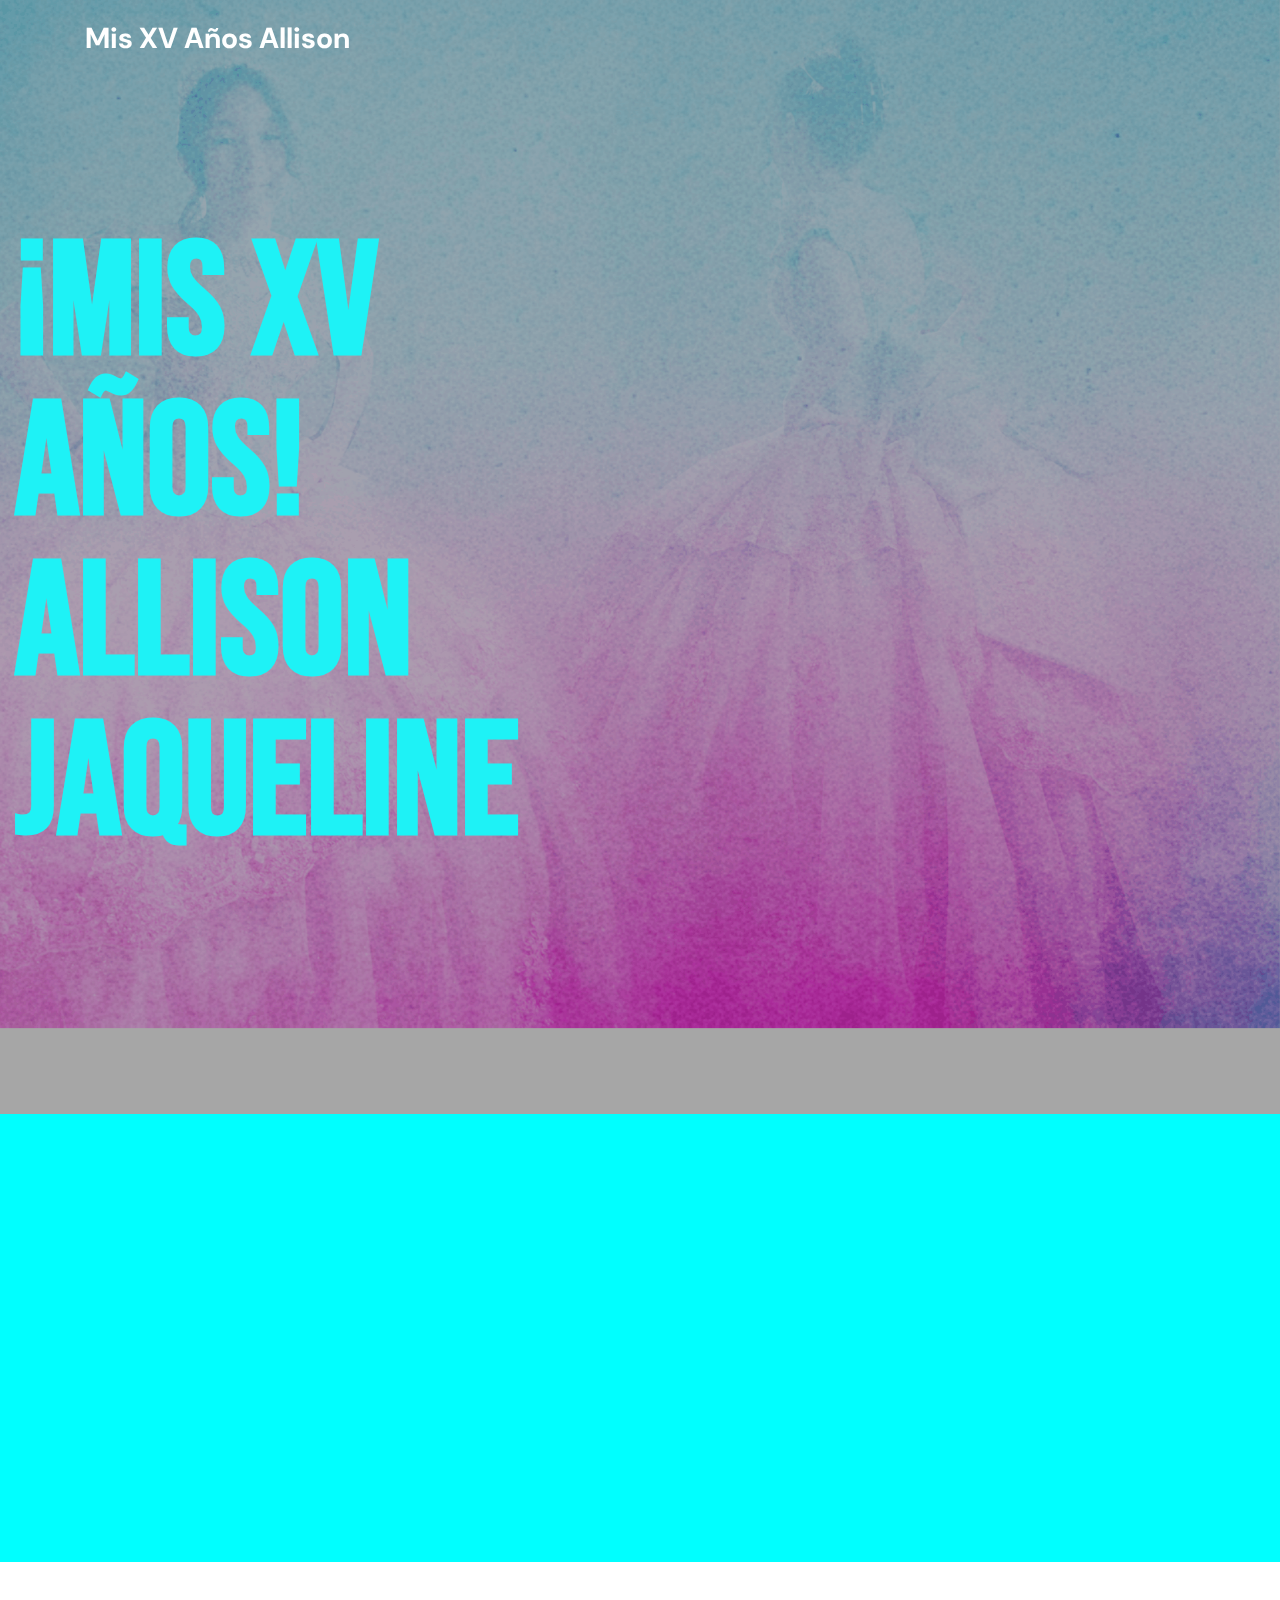
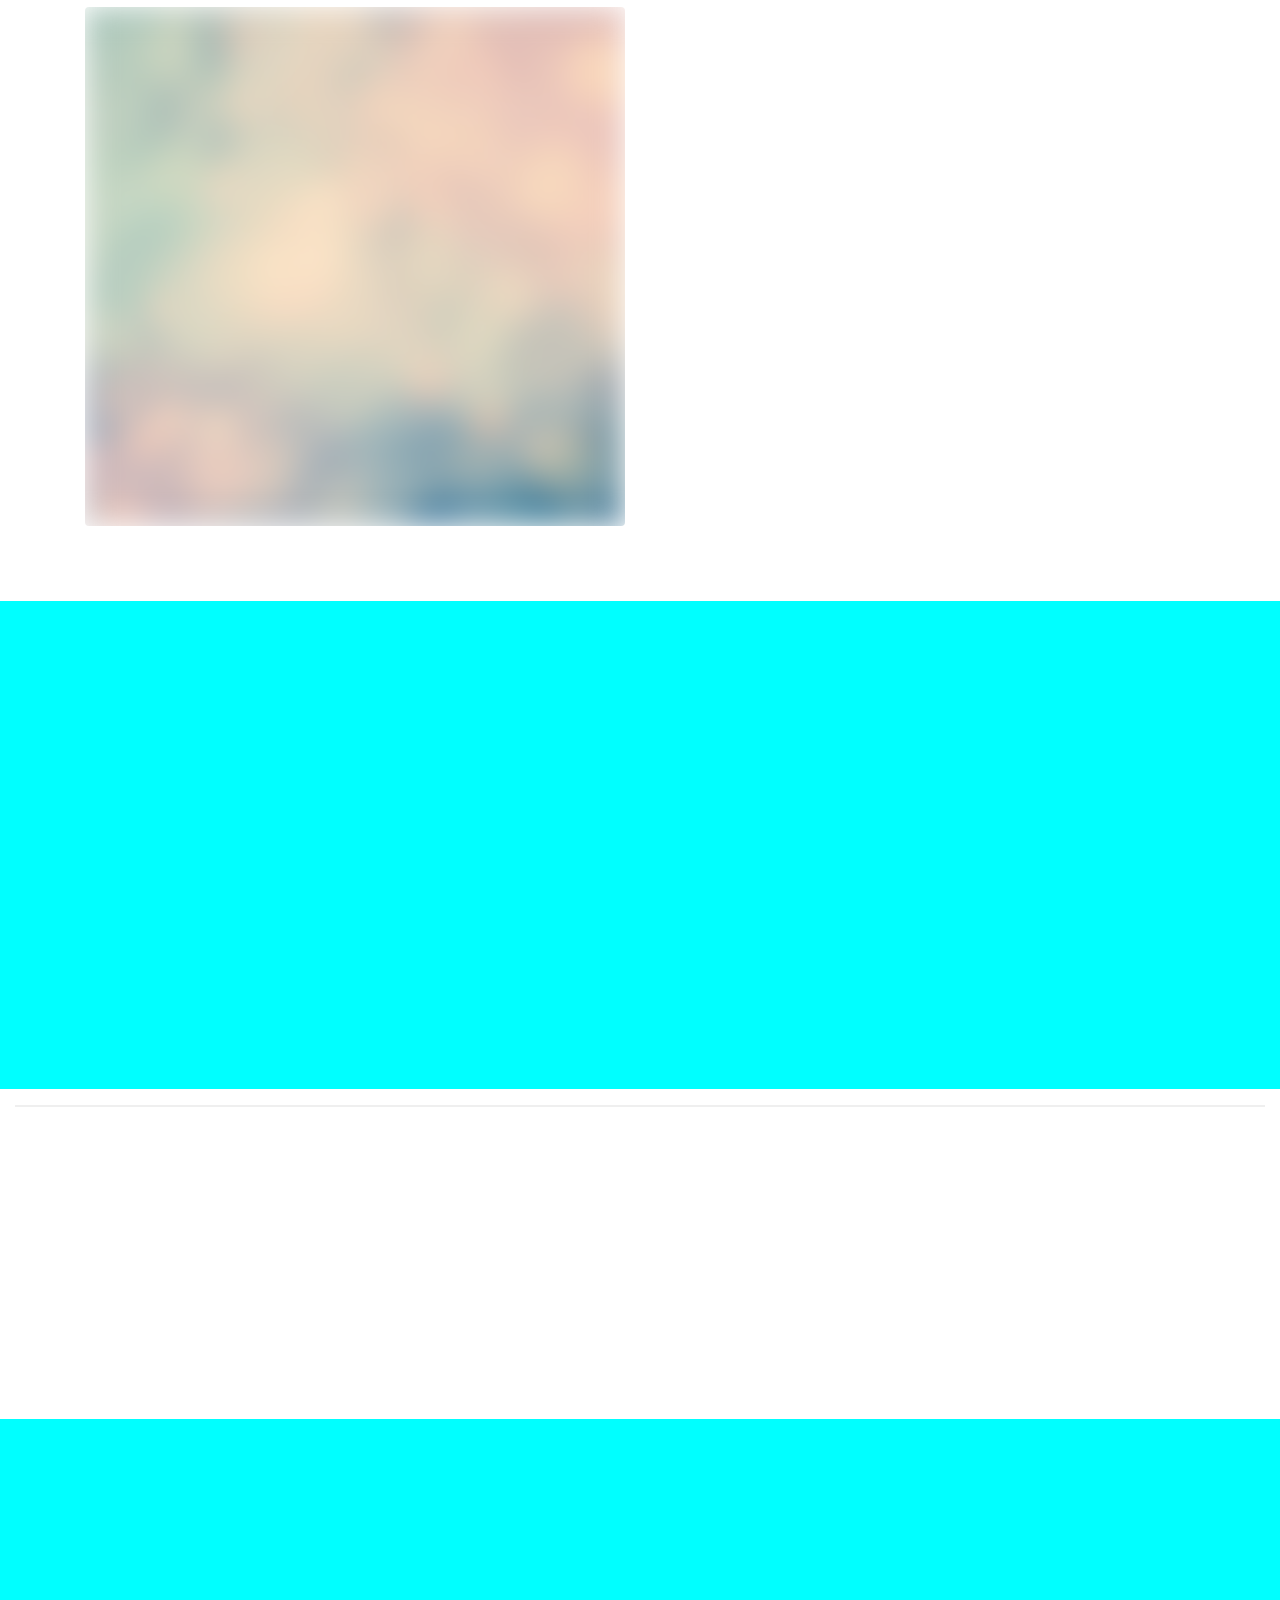
<file: index.html>
<!DOCTYPE html>
<html  >
<head>
  
  <meta charset="UTF-8">
  <meta http-equiv="X-UA-Compatible" content="IE=edge">
  
  <meta name="viewport" content="width=device-width, initial-scale=1, minimum-scale=1">
  <link rel="shortcut icon" href="assets/images/favicon32x32pixeles-32x32.png" type="image/x-icon">
  <meta name="description" content="Invitación a mis XV años">
  
  
  <title>Allison Jaqueline Bautista Lara</title>
  <link rel="stylesheet" href="assets/web/assets/mobirise-icons2/mobirise2.css">
  <link rel="stylesheet" href="assets/web/assets/mobirise-icons/mobirise-icons.css">
  <link rel="stylesheet" href="assets/tether/tether.min.css">
  <link rel="stylesheet" href="assets/bootstrap/css/bootstrap.min.css">
  <link rel="stylesheet" href="assets/bootstrap/css/bootstrap-grid.min.css">
  <link rel="stylesheet" href="assets/bootstrap/css/bootstrap-reboot.min.css">
  <link rel="stylesheet" href="assets/animatecss/animate.min.css">
  <link rel="stylesheet" href="assets/dropdown/css/style.css">
  <link rel="stylesheet" href="assets/socicon/css/styles.css">
  <link rel="stylesheet" href="assets/theme/css/style.css">
  <link rel="preload" href="https://fonts.googleapis.com/css?family=Bebas+Neue:400&display=swap" as="style" onload="this.onload=null;this.rel='stylesheet'">
  <noscript><link rel="stylesheet" href="https://fonts.googleapis.com/css?family=Bebas+Neue:400&display=swap"></noscript>
  <link rel="preload" href="https://fonts.googleapis.com/css?family=DM+Sans:100,200,300,400,500,600,700,800,900,100i,200i,300i,400i,500i,600i,700i,800i,900i&display=swap" as="style" onload="this.onload=null;this.rel='stylesheet'">
  <noscript><link rel="stylesheet" href="https://fonts.googleapis.com/css?family=DM+Sans:100,200,300,400,500,600,700,800,900,100i,200i,300i,400i,500i,600i,700i,800i,900i&display=swap"></noscript>
  <link rel="preload" as="style" href="assets/mobirise/css/mbr-additional.css"><link rel="stylesheet" href="assets/mobirise/css/mbr-additional.css" type="text/css">

  
  
  
</head>
<body>
  
  <section class="menu cid-rJ1Q1IqVNf" once="menu" id="menu1-c">

    


    <nav class="navbar navbar-dropdown navbar-fixed-top collapsed">

        <div class="container">
            <div class="navbar-brand">
                
                <span class="navbar-caption-wrap"><a class="navbar-caption text-white text-primary display-5">Mis XV Años Allison</a></span>
            </div>
            
            <div class="collapse navbar-collapse" id="navbarSupportedContent">
                <ul class="navbar-nav nav-dropdown nav-right" data-app-modern-menu="true">
                    <li class="nav-item">
                        <a class="nav-link link text-white display-4" href="#">
                            Home</a>
                    </li>
                    <li class="nav-item dropdown"><a class="nav-link link dropdown-toggle text-white display-4" href="#" aria-expanded="false" data-toggle="dropdown-submenu">
                            Discography</a>
                        <div class="dropdown-menu"><a class="dropdown-item text-white display-4" href="#" aria-expanded="false">Motivation</a><a class="text-white dropdown-item display-4" href="#" aria-expanded="false">Upbeating</a><a class="text-white dropdown-item display-4" href="#" aria-expanded="false">Pop Summer</a></div>
                    </li>
                    <li class="nav-item"><a class="nav-link link text-white display-4" href="#">
                            Media</a></li>


                    <li class="nav-item"><a class="nav-link link text-white display-4" href="#">
                            Tour</a></li>
                    <li class="nav-item"><a class="nav-link link text-white display-4" href="#">
                            Blog</a></li>
                    <li class="nav-item"><a class="nav-link link text-white display-4" href="#">About</a></li>
                </ul>
                
                
            </div>
        </div>
    </nav>

</section>

<section class="cid-rJ1PXuwHId mbr-parallax-background" id="header2-0">

    

    <div class="mbr-overlay" style="opacity: 0.3; background-color: rgb(0, 0, 0);"></div>

    <div class="container-fluid align-left">
        <div class="row">
            <div class="mbr-white col-md-10 col-lg-6">
                <h1 class="mbr-section-title mbr-bold pb-3 mbr-fonts-style display-1"><div>¡MIS XV AÑOS!</div><div>Allison jaqueline</div></h1>
                
                
            </div>
        </div>
    </div>
    
</section>

<section class="info1 cid-rJ1PXHFhEo" id="info1-1">

    

    

    <div class="container align-center">
        <div class="row">
            <div class="mbr-black col-md-12 col-lg-12">
                <h3 class="mbr-section-subtitle mbr-semibold align-center mbr-light mbr-fonts-style display-4">Estas cordialmente invitado a la celebración de los quince años en honor a :&nbsp;</h3>
                <h1 class="mbr-section-title mbr-bold pb-3 mbr-fonts-style display-2">Allison Jaqueline</h1>
                <p class="mbr-text mbr-bold mbr-fonts-style display-5">"Celebremos mi camino de 15 años rodeados de amor y amistad. Sé parte de esta celebración única llena de momentos especiales. ¡Ven y comparte la felicidad junto a nosotros!"</p>

            </div>
        </div>
    </div>
</section>

<section class="content10 cid-rJ1PXUjGzq" id="content10-2">

    

    

    <div class="container">
        <div class="row">

            <div class="col-md-12 col-lg-6">
                <div class="card">
                    <div class="mbr-figure m-auto">
                        <img class="cover" src="assets/images/ramo001-500x333.png" alt="Empresa Pixeles">
                        <h3 class="mbr-section-title align-center mbr-bold mbr-white mbr-fonts-style display-5">Enero 06</h3>

                        <h4 class="mbr-section-title align-center mbr-bold mbr-white mbr-fonts-style display-7">2024</h4>
                    </div>

                </div>

            </div>



            <div class="col-md-12 col-lg-6 py-5 m-auto">
                <div class="media-content">
                    <h1 class="mbr-section-title align-left mbr-bold mbr-black pb-3 mbr-fonts-style display-2">Allison</h1>


                    <p class="mbr-text align-left pb-2 mbr-fonts-style display-5">"Vive la vida al máximo, y enfócate en lo positivo" (Matt Cameron)</p>

                    


                    

                    




                </div>
            </div>


        </div>
    </div>

</section>

<section class="info1 audiom4_info1 cid-tXY1JG8nzz" id="info1-0">

	
    


	

	<div class="container align-center">
		<div class="row">
			<div class="mbr-black col-md-12 col-lg-12">
				<h3 class="mbr-section-subtitle mbr-semibold align-center mbr-light mbr-fonts-style display-4">Ven y celebra Mis XV años</h3>
				<h1 class="mbr-section-title mbr-bold pb-3 mbr-fonts-style display-2">&nbsp;Allison Jaqueline te espera&nbsp;</h1>
				<p class="mbr-text mbr-bold mbr-fonts-style display-5">El 6 de Enero de 2024<br>a las 15:00 hrs.<br>¡No faltes a este<br>día tan especial!<br></p>
			</div>
		</div>
	</div>
</section>

<section data-bs-version="5.1" class="powerm5 article3 cid-tXYgvBGfKW" id="article3-2">
  
  
  <div class="container-fluid">
    <div class="row">
      <div class="col-12">
        <div class="line"></div>
      </div>
      <div class="content-wrap col-12 col-lg-8">
        <div class="align w-100">
          
        </div>
        <h1 class="mbr-section-title mbr-fonts-style mbr-white py-3 display-2">confirma<br>tu asistencia<br></h1>
        

      </div>
      <div class="col-lg-4 my-auto">
        <div class="mbr-section-btn align-right"><a class="btn btn-primary display-4" href="https://wa.me/525563756772">WhatsApp</a></div>
      </div>
    </div>
  </div>
</section>

<section class="content9 audiom4_content9 cid-tXY85U9IvO" id="content9-1">

	
    


	

	<div class="container">
		<div class="row">
			<div class="col-md-12 col-lg-6 m-auto">
				<div class="media-content">
					
					<h1 class="mbr-section-title align-left mbr-bold mbr-white mbr-fonts-style display-2">
						Lugar</h1>

					<p class="mbr-text align-left mbr-semibold mbr-white pb-3 mbr-fonts-style display-7">
						 25 C. Hacienda del Fraile,<br>Ex Hacienda de Xalpa,<br>Estado de México.
					</p>
					<div class="mbr-section-btn pt-2 align-left"><a class="btn btn-md btn-primary display-4" href="https://maps.app.goo.gl/gxADEERRjjTYvc5e6" target="_blank">Como Llegar</a></div>
				</div>
			</div>

			<div class="col-md-12 col-lg-6">
				<div class="mbr-figure">
					<img src="assets/images/mbr-582x327.png" alt="Empresa Pixeles">
				</div>
			</div>
		</div>
	</div>
</section>

<section class="map1 cid-rJ1Q02rEae" id="map1-a">

     

    <div class="google-map"><iframe frameborder="0" style="border:0" src="https://www.google.com/maps/embed?pb=!1m14!1m12!1m3!1d15013.759963062206!2d-99.18516496240932!3d19.82132756975219!2m3!1f0!2f0!3f0!3m2!1i1024!2i768!4f13.1!5e0!3m2!1ses-419!2smx!4v1702145299861!5m2!1ses-419!2smx" allowfullscreen=""></iframe></div>
</section>

<section once="footers" class="cid-rJ1Q0wwDo9" id="footer1-b">

    

    

    <div class="container">
        <div class="media-container-row align-center mbr-white">
            <div class="row title-row">

                <h1 class="mbr-section-title align-center mbr-bold pb-1 mbr-fonts-style display-5">Mis XV Allison Jaqueline</h1>

            </div>

            
            

            <div class="row row-copirayt">
                <p class="mbr-text mb-0 mbr-fonts-style mbr-white align-center display-4">Allison©Derechos Reservados</p>
            </div>
        </div>
    </div>
</section>


<script src="assets/web/assets/jquery/jquery.min.js"></script>
  <script src="assets/popper/popper.min.js"></script>
  <script src="assets/tether/tether.min.js"></script>
  <script src="assets/bootstrap/js/bootstrap.min.js"></script>
  <script src="assets/smoothscroll/smooth-scroll.js"></script>
  <script src="assets/viewportchecker/jquery.viewportchecker.js"></script>
  <script src="assets/dropdown/js/nav-dropdown.js"></script>
  <script src="assets/dropdown/js/navbar-dropdown.js"></script>
  <script src="assets/touchswipe/jquery.touch-swipe.min.js"></script>
  <script src="assets/parallax/jarallax.min.js"></script>
  <script src="assets/theme/js/script.js"></script>
  
  
  
  <input name="animation" type="hidden">
  </body>
</html>
</file>
<file: assets/web/assets/mobirise-icons2/mobirise2.css>
@font-face {
  font-family: 'Moririse2';
  font-display: swap;
  src:  url('mobirise2.eot?f2bix4');
  src:  url('mobirise2.eot?f2bix4#iefix') format('embedded-opentype'),
    url('mobirise2.ttf?f2bix4') format('truetype'),
    url('mobirise2.woff?f2bix4') format('woff'),
    url('mobirise2.svg?f2bix4#mobirise2') format('svg');
  font-weight: normal;
  font-style: normal;
}

[class^="mobi-"], [class*=" mobi-"] {
  /* use !important to prevent issues with browser extensions that change fonts */
  font-family: 'Moririse2' !important;
  speak: none;
  font-style: normal;
  font-weight: normal;
  font-variant: normal;
  text-transform: none;
  line-height: 1;

  /* Better Font Rendering =========== */
  -webkit-font-smoothing: antialiased;
  -moz-osx-font-smoothing: grayscale;
}

.mobi-mbri-add-submenu:before {
  content: "\e900";
}
.mobi-mbri-alert:before {
  content: "\e901";
}
.mobi-mbri-align-center:before {
  content: "\e902";
}
.mobi-mbri-align-justify:before {
  content: "\e903";
}
.mobi-mbri-align-left:before {
  content: "\e904";
}
.mobi-mbri-align-right:before {
  content: "\e905";
}
.mobi-mbri-android:before {
  content: "\e906";
}
.mobi-mbri-apple:before {
  content: "\e907";
}
.mobi-mbri-arrow-down:before {
  content: "\e908";
}
.mobi-mbri-arrow-next:before {
  content: "\e909";
}
.mobi-mbri-arrow-prev:before {
  content: "\e90a";
}
.mobi-mbri-arrow-up:before {
  content: "\e90b";
}
.mobi-mbri-bold:before {
  content: "\e90c";
}
.mobi-mbri-bookmark:before {
  content: "\e90d";
}
.mobi-mbri-bootstrap:before {
  content: "\e90e";
}
.mobi-mbri-briefcase:before {
  content: "\e90f";
}
.mobi-mbri-browse:before {
  content: "\e910";
}
.mobi-mbri-bulleted-list:before {
  content: "\e911";
}
.mobi-mbri-calendar:before {
  content: "\e912";
}
.mobi-mbri-camera:before {
  content: "\e913";
}
.mobi-mbri-cart-add:before {
  content: "\e914";
}
.mobi-mbri-cart-full:before {
  content: "\e915";
}
.mobi-mbri-cash:before {
  content: "\e916";
}
.mobi-mbri-change-style:before {
  content: "\e917";
}
.mobi-mbri-chat:before {
  content: "\e918";
}
.mobi-mbri-clock:before {
  content: "\e919";
}
.mobi-mbri-close:before {
  content: "\e91a";
}
.mobi-mbri-cloud:before {
  content: "\e91b";
}
.mobi-mbri-code:before {
  content: "\e91c";
}
.mobi-mbri-contact-form:before {
  content: "\e91d";
}
.mobi-mbri-credit-card:before {
  content: "\e91e";
}
.mobi-mbri-cursor-click:before {
  content: "\e91f";
}
.mobi-mbri-cust-feedback:before {
  content: "\e920";
}
.mobi-mbri-database:before {
  content: "\e921";
}
.mobi-mbri-delivery:before {
  content: "\e922";
}
.mobi-mbri-desktop:before {
  content: "\e923";
}
.mobi-mbri-devices:before {
  content: "\e924";
}
.mobi-mbri-down:before {
  content: "\e925";
}
.mobi-mbri-download-2:before {
  content: "\e926";
}
.mobi-mbri-download:before {
  content: "\e927";
}
.mobi-mbri-drag-n-drop-2:before {
  content: "\e928";
}
.mobi-mbri-drag-n-drop:before {
  content: "\e929";
}
.mobi-mbri-edit-2:before {
  content: "\e92a";
}
.mobi-mbri-edit:before {
  content: "\e92b";
}
.mobi-mbri-error:before {
  content: "\e92c";
}
.mobi-mbri-extension:before {
  content: "\e92d";
}
.mobi-mbri-features:before {
  content: "\e92e";
}
.mobi-mbri-file:before {
  content: "\e92f";
}
.mobi-mbri-flag:before {
  content: "\e930";
}
.mobi-mbri-folder:before {
  content: "\e931";
}
.mobi-mbri-gift:before {
  content: "\e932";
}
.mobi-mbri-github:before {
  content: "\e933";
}
.mobi-mbri-globe-2:before {
  content: "\e934";
}
.mobi-mbri-globe:before {
  content: "\e935";
}
.mobi-mbri-growing-chart:before {
  content: "\e936";
}
.mobi-mbri-hearth:before {
  content: "\e937";
}
.mobi-mbri-help:before {
  content: "\e938";
}
.mobi-mbri-home:before {
  content: "\e939";
}
.mobi-mbri-hot-cup:before {
  content: "\e93a";
}
.mobi-mbri-idea:before {
  content: "\e93b";
}
.mobi-mbri-image-gallery:before {
  content: "\e93c";
}
.mobi-mbri-image-slider:before {
  content: "\e93d";
}
.mobi-mbri-info:before {
  content: "\e93e";
}
.mobi-mbri-italic:before {
  content: "\e93f";
}
.mobi-mbri-key:before {
  content: "\e940";
}
.mobi-mbri-laptop:before {
  content: "\e941";
}
.mobi-mbri-layers:before {
  content: "\e942";
}
.mobi-mbri-left-right:before {
  content: "\e943";
}
.mobi-mbri-left:before {
  content: "\e944";
}
.mobi-mbri-letter:before {
  content: "\e945";
}
.mobi-mbri-like:before {
  content: "\e946";
}
.mobi-mbri-link:before {
  content: "\e947";
}
.mobi-mbri-lock:before {
  content: "\e948";
}
.mobi-mbri-login:before {
  content: "\e949";
}
.mobi-mbri-logout:before {
  content: "\e94a";
}
.mobi-mbri-magic-stick:before {
  content: "\e94b";
}
.mobi-mbri-map-pin:before {
  content: "\e94c";
}
.mobi-mbri-menu:before {
  content: "\e94d";
}
.mobi-mbri-mobile-2:before {
  content: "\e94e";
}
.mobi-mbri-mobile-horizontal:before {
  content: "\e94f";
}
.mobi-mbri-mobile:before {
  content: "\e950";
}
.mobi-mbri-mobirise:before {
  content: "\e951";
}
.mobi-mbri-more-horizontal:before {
  content: "\e952";
}
.mobi-mbri-more-vertical:before {
  content: "\e953";
}
.mobi-mbri-music:before {
  content: "\e954";
}
.mobi-mbri-new-file:before {
  content: "\e955";
}
.mobi-mbri-numbered-list:before {
  content: "\e956";
}
.mobi-mbri-opened-folder:before {
  content: "\e957";
}
.mobi-mbri-pages:before {
  content: "\e958";
}
.mobi-mbri-paper-plane:before {
  content: "\e959";
}
.mobi-mbri-paperclip:before {
  content: "\e95a";
}
.mobi-mbri-phone:before {
  content: "\e95b";
}
.mobi-mbri-photo:before {
  content: "\e95c";
}
.mobi-mbri-photos:before {
  content: "\e95d";
}
.mobi-mbri-pin:before {
  content: "\e95e";
}
.mobi-mbri-play:before {
  content: "\e95f";
}
.mobi-mbri-plus:before {
  content: "\e960";
}
.mobi-mbri-preview:before {
  content: "\e961";
}
.mobi-mbri-print:before {
  content: "\e962";
}
.mobi-mbri-protect:before {
  content: "\e963";
}
.mobi-mbri-question:before {
  content: "\e964";
}
.mobi-mbri-quote-left:before {
  content: "\e965";
}
.mobi-mbri-quote-right:before {
  content: "\e966";
}
.mobi-mbri-redo:before {
  content: "\e967";
}
.mobi-mbri-refresh:before {
  content: "\e968";
}
.mobi-mbri-responsive-2:before {
  content: "\e969";
}
.mobi-mbri-responsive:before {
  content: "\e96a";
}
.mobi-mbri-right:before {
  content: "\e96b";
}
.mobi-mbri-rocket:before {
  content: "\e96c";
}
.mobi-mbri-sad-face:before {
  content: "\e96d";
}
.mobi-mbri-sale:before {
  content: "\e96e";
}
.mobi-mbri-save:before {
  content: "\e96f";
}
.mobi-mbri-search:before {
  content: "\e970";
}
.mobi-mbri-setting-2:before {
  content: "\e971";
}
.mobi-mbri-setting-3:before {
  content: "\e972";
}
.mobi-mbri-setting:before {
  content: "\e973";
}
.mobi-mbri-share:before {
  content: "\e974";
}
.mobi-mbri-shopping-bag:before {
  content: "\e975";
}
.mobi-mbri-shopping-basket:before {
  content: "\e976";
}
.mobi-mbri-shopping-cart:before {
  content: "\e977";
}
.mobi-mbri-sites:before {
  content: "\e978";
}
.mobi-mbri-smile-face:before {
  content: "\e979";
}
.mobi-mbri-speed:before {
  content: "\e97a";
}
.mobi-mbri-star:before {
  content: "\e97b";
}
.mobi-mbri-success:before {
  content: "\e97c";
}
.mobi-mbri-sun:before {
  content: "\e97d";
}
.mobi-mbri-sun2:before {
  content: "\e97e";
}
.mobi-mbri-tablet-vertical:before {
  content: "\e97f";
}
.mobi-mbri-tablet:before {
  content: "\e980";
}
.mobi-mbri-target:before {
  content: "\e981";
}
.mobi-mbri-timer:before {
  content: "\e982";
}
.mobi-mbri-to-ftp:before {
  content: "\e983";
}
.mobi-mbri-to-local-drive:before {
  content: "\e984";
}
.mobi-mbri-touch-swipe:before {
  content: "\e985";
}
.mobi-mbri-touch:before {
  content: "\e986";
}
.mobi-mbri-trash:before {
  content: "\e987";
}
.mobi-mbri-underline:before {
  content: "\e988";
}
.mobi-mbri-undo:before {
  content: "\e989";
}
.mobi-mbri-unlink:before {
  content: "\e98a";
}
.mobi-mbri-unlock:before {
  content: "\e98b";
}
.mobi-mbri-up-down:before {
  content: "\e98c";
}
.mobi-mbri-up:before {
  content: "\e98d";
}
.mobi-mbri-update:before {
  content: "\e98e";
}
.mobi-mbri-upload-2:before {
  content: "\e98f";
}
.mobi-mbri-upload:before {
  content: "\e990";
}
.mobi-mbri-user-2:before {
  content: "\e991";
}
.mobi-mbri-user:before {
  content: "\e992";
}
.mobi-mbri-users:before {
  content: "\e993";
}
.mobi-mbri-video-play:before {
  content: "\e994";
}
.mobi-mbri-video:before {
  content: "\e995";
}
.mobi-mbri-watch:before {
  content: "\e996";
}
.mobi-mbri-website-theme-2:before {
  content: "\e997";
}
.mobi-mbri-website-theme:before {
  content: "\e998";
}
.mobi-mbri-wifi:before {
  content: "\e999";
}
.mobi-mbri-windows:before {
  content: "\e99a";
}
.mobi-mbri-zoom-in:before {
  content: "\e99b";
}
.mobi-mbri-zoom-out:before {
  content: "\e99c";
}
</file>
<file: assets/web/assets/mobirise-icons/mobirise-icons.css>
@font-face {
  font-family: 'MobiriseIcons';
  src:  url('mobirise-icons.eot?spat4u');
  src:  url('mobirise-icons.eot?spat4u#iefix') format('embedded-opentype'),
    url('mobirise-icons.ttf?spat4u') format('truetype'),
    url('mobirise-icons.woff?spat4u') format('woff'),
    url('mobirise-icons.svg?spat4u#MobiriseIcons') format('svg');
  font-weight: normal;
  font-style: normal;
  font-display: swap;
}

[class^="mbri-"], [class*=" mbri-"] {
  /* use !important to prevent issues with browser extensions that change fonts */
  font-family: MobiriseIcons !important;
  speak: none;
  font-style: normal;
  font-weight: normal;
  font-variant: normal;
  text-transform: none;
  line-height: 1;

  /* Better Font Rendering =========== */
  -webkit-font-smoothing: antialiased;
  -moz-osx-font-smoothing: grayscale;
}

.mbri-add-submenu:before {
  content: "\e900";
}
.mbri-alert:before {
  content: "\e901";
}
.mbri-align-center:before {
  content: "\e902";
}
.mbri-align-justify:before {
  content: "\e903";
}
.mbri-align-left:before {
  content: "\e904";
}
.mbri-align-right:before {
  content: "\e905";
}
.mbri-android:before {
  content: "\e906";
}
.mbri-apple:before {
  content: "\e907";
}
.mbri-arrow-down:before {
  content: "\e908";
}
.mbri-arrow-next:before {
  content: "\e909";
}
.mbri-arrow-prev:before {
  content: "\e90a";
}
.mbri-arrow-up:before {
  content: "\e90b";
}
.mbri-bold:before {
  content: "\e90c";
}
.mbri-bookmark:before {
  content: "\e90d";
}
.mbri-bootstrap:before {
  content: "\e90e";
}
.mbri-briefcase:before {
  content: "\e90f";
}
.mbri-browse:before {
  content: "\e910";
}
.mbri-bulleted-list:before {
  content: "\e911";
}
.mbri-calendar:before {
  content: "\e912";
}
.mbri-camera:before {
  content: "\e913";
}
.mbri-cart-add:before {
  content: "\e914";
}
.mbri-cart-full:before {
  content: "\e915";
}
.mbri-cash:before {
  content: "\e916";
}
.mbri-change-style:before {
  content: "\e917";
}
.mbri-chat:before {
  content: "\e918";
}
.mbri-clock:before {
  content: "\e919";
}
.mbri-close:before {
  content: "\e91a";
}
.mbri-cloud:before {
  content: "\e91b";
}
.mbri-code:before {
  content: "\e91c";
}
.mbri-contact-form:before {
  content: "\e91d";
}
.mbri-credit-card:before {
  content: "\e91e";
}
.mbri-cursor-click:before {
  content: "\e91f";
}
.mbri-cust-feedback:before {
  content: "\e920";
}
.mbri-database:before {
  content: "\e921";
}
.mbri-delivery:before {
  content: "\e922";
}
.mbri-desktop:before {
  content: "\e923";
}
.mbri-devices:before {
  content: "\e924";
}
.mbri-down:before {
  content: "\e925";
}
.mbri-download:before {
  content: "\e989";
}
.mbri-drag-n-drop:before {
  content: "\e927";
}
.mbri-drag-n-drop2:before {
  content: "\e928";
}
.mbri-edit:before {
  content: "\e929";
}
.mbri-edit2:before {
  content: "\e92a";
}
.mbri-error:before {
  content: "\e92b";
}
.mbri-extension:before {
  content: "\e92c";
}
.mbri-features:before {
  content: "\e92d";
}
.mbri-file:before {
  content: "\e92e";
}
.mbri-flag:before {
  content: "\e92f";
}
.mbri-folder:before {
  content: "\e930";
}
.mbri-gift:before {
  content: "\e931";
}
.mbri-github:before {
  content: "\e932";
}
.mbri-globe:before {
  content: "\e933";
}
.mbri-globe-2:before {
  content: "\e934";
}
.mbri-growing-chart:before {
  content: "\e935";
}
.mbri-hearth:before {
  content: "\e936";
}
.mbri-help:before {
  content: "\e937";
}
.mbri-home:before {
  content: "\e938";
}
.mbri-hot-cup:before {
  content: "\e939";
}
.mbri-idea:before {
  content: "\e93a";
}
.mbri-image-gallery:before {
  content: "\e93b";
}
.mbri-image-slider:before {
  content: "\e93c";
}
.mbri-info:before {
  content: "\e93d";
}
.mbri-italic:before {
  content: "\e93e";
}
.mbri-key:before {
  content: "\e93f";
}
.mbri-laptop:before {
  content: "\e940";
}
.mbri-layers:before {
  content: "\e941";
}
.mbri-left-right:before {
  content: "\e942";
}
.mbri-left:before {
  content: "\e943";
}
.mbri-letter:before {
  content: "\e944";
}
.mbri-like:before {
  content: "\e945";
}
.mbri-link:before {
  content: "\e946";
}
.mbri-lock:before {
  content: "\e947";
}
.mbri-login:before {
  content: "\e948";
}
.mbri-logout:before {
  content: "\e949";
}
.mbri-magic-stick:before {
  content: "\e94a";
}
.mbri-map-pin:before {
  content: "\e94b";
}
.mbri-menu:before {
  content: "\e94c";
}
.mbri-mobile:before {
  content: "\e94d";
}
.mbri-mobile2:before {
  content: "\e94e";
}
.mbri-mobirise:before {
  content: "\e94f";
}
.mbri-more-horizontal:before {
  content: "\e950";
}
.mbri-more-vertical:before {
  content: "\e951";
}
.mbri-music:before {
  content: "\e952";
}
.mbri-new-file:before {
  content: "\e953";
}
.mbri-numbered-list:before {
  content: "\e954";
}
.mbri-opened-folder:before {
  content: "\e955";
}
.mbri-pages:before {
  content: "\e956";
}
.mbri-paper-plane:before {
  content: "\e957";
}
.mbri-paperclip:before {
  content: "\e958";
}
.mbri-photo:before {
  content: "\e959";
}
.mbri-photos:before {
  content: "\e95a";
}
.mbri-pin:before {
  content: "\e95b";
}
.mbri-play:before {
  content: "\e95c";
}
.mbri-plus:before {
  content: "\e95d";
}
.mbri-preview:before {
  content: "\e95e";
}
.mbri-print:before {
  content: "\e95f";
}
.mbri-protect:before {
  content: "\e960";
}
.mbri-question:before {
  content: "\e961";
}
.mbri-quote-left:before {
  content: "\e962";
}
.mbri-quote-right:before {
  content: "\e963";
}
.mbri-refresh:before {
  content: "\e964";
}
.mbri-responsive:before {
  content: "\e965";
}
.mbri-right:before {
  content: "\e966";
}
.mbri-rocket:before {
  content: "\e967";
}
.mbri-sad-face:before {
  content: "\e968";
}
.mbri-sale:before {
  content: "\e969";
}
.mbri-save:before {
  content: "\e96a";
}
.mbri-search:before {
  content: "\e96b";
}
.mbri-setting:before {
  content: "\e96c";
}
.mbri-setting2:before {
  content: "\e96d";
}
.mbri-setting3:before {
  content: "\e96e";
}
.mbri-share:before {
  content: "\e96f";
}
.mbri-shopping-bag:before {
  content: "\e970";
}
.mbri-shopping-basket:before {
  content: "\e971";
}
.mbri-shopping-cart:before {
  content: "\e972";
}
.mbri-sites:before {
  content: "\e973";
}
.mbri-smile-face:before {
  content: "\e974";
}
.mbri-speed:before {
  content: "\e975";
}
.mbri-star:before {
  content: "\e976";
}
.mbri-success:before {
  content: "\e977";
}
.mbri-sun:before {
  content: "\e978";
}
.mbri-sun2:before {
  content: "\e979";
}
.mbri-tablet:before {
  content: "\e97a";
}
.mbri-tablet-vertical:before {
  content: "\e97b";
}
.mbri-target:before {
  content: "\e97c";
}
.mbri-timer:before {
  content: "\e97d";
}
.mbri-to-ftp:before {
  content: "\e97e";
}
.mbri-to-local-drive:before {
  content: "\e97f";
}
.mbri-touch-swipe:before {
  content: "\e980";
}
.mbri-touch:before {
  content: "\e981";
}
.mbri-trash:before {
  content: "\e982";
}
.mbri-underline:before {
  content: "\e983";
}
.mbri-unlink:before {
  content: "\e984";
}
.mbri-unlock:before {
  content: "\e985";
}
.mbri-up-down:before {
  content: "\e986";
}
.mbri-up:before {
  content: "\e987";
}
.mbri-update:before {
  content: "\e988";
}
.mbri-upload:before {
 content: "\e926"; 
}
.mbri-user:before {
  content: "\e98a";
}
.mbri-user2:before {
  content: "\e98b";
}
.mbri-users:before {
  content: "\e98c";
}
.mbri-video:before {
  content: "\e98d";
}
.mbri-video-play:before {
  content: "\e98e";
}
.mbri-watch:before {
  content: "\e98f";
}
.mbri-website-theme:before {
  content: "\e990";
}
.mbri-wifi:before {
  content: "\e991";
}
.mbri-windows:before {
  content: "\e992";
}
.mbri-zoom-out:before {
  content: "\e993";
}
.mbri-redo:before {
  content: "\e994";
}
.mbri-undo:before {
  content: "\e995";
}
</file>
<file: assets/dropdown/css/style.css>
.navbar-dropdown {
  left: 0;
  padding: 0;
  position: absolute;
  right: 0;
  top: 0;
  transition: all 0.45s ease;
  z-index: 1030;
  background: #282828; }
  .navbar-dropdown .navbar-logo {
    margin-right: 0.8rem;
    transition: margin 0.3s ease-in-out;
    vertical-align: middle; }
    .navbar-dropdown .navbar-logo img {
      height: 3.125rem;
      transition: all 0.3s ease-in-out; }
    .navbar-dropdown .navbar-logo.mbr-iconfont {
      font-size: 3.125rem;
      line-height: 3.125rem; }
  .navbar-dropdown .navbar-caption {
    font-weight: 700;
    white-space: normal;
    vertical-align: -4px;
    line-height: 3.125rem !important; }
    .navbar-dropdown .navbar-caption, .navbar-dropdown .navbar-caption:hover {
      color: inherit;
      text-decoration: none; }
  .navbar-dropdown .mbr-iconfont + .navbar-caption {
    vertical-align: -1px; }
  .navbar-dropdown.navbar-fixed-top {
    position: fixed; }
  .navbar-dropdown .navbar-brand span {
    vertical-align: -4px; }
  .navbar-dropdown.bg-color.transparent {
    background: none; }
  .navbar-dropdown.navbar-short .navbar-brand {
    padding: 0.625rem 0; }
    .navbar-dropdown.navbar-short .navbar-brand span {
      vertical-align: -1px; }
  .navbar-dropdown.navbar-short .navbar-caption {
    line-height: 2.375rem !important;
    vertical-align: -2px; }
  .navbar-dropdown.navbar-short .navbar-logo {
    margin-right: 0.5rem; }
    .navbar-dropdown.navbar-short .navbar-logo img {
      height: 2.375rem; }
    .navbar-dropdown.navbar-short .navbar-logo.mbr-iconfont {
      font-size: 2.375rem;
      line-height: 2.375rem; }
  .navbar-dropdown.navbar-short .mbr-table-cell {
    height: 3.625rem; }
  .navbar-dropdown .navbar-close {
    left: 0.6875rem;
    position: fixed;
    top: 0.75rem;
    z-index: 1000; }
  .navbar-dropdown .hamburger-icon {
    content: "";
    display: inline-block;
    vertical-align: middle;
    width: 16px;
    -webkit-box-shadow: 0 -6px 0 1px #282828,0 0 0 1px #282828,0 6px 0 1px #282828;
    -moz-box-shadow: 0 -6px 0 1px #282828,0 0 0 1px #282828,0 6px 0 1px #282828;
    box-shadow: 0 -6px 0 1px #282828,0 0 0 1px #282828,0 6px 0 1px #282828; }

.dropdown-menu .dropdown-toggle[data-toggle="dropdown-submenu"]::after {
  border-bottom: 0.35em solid transparent;
  border-left: 0.35em solid;
  border-right: 0;
  border-top: 0.35em solid transparent;
  margin-left: 0.3rem; }

.dropdown-menu .dropdown-item:focus {
  outline: 0; }

.nav-dropdown {
  font-size: 0.75rem;
  font-weight: 500;
  height: auto !important; }
  .nav-dropdown .nav-btn {
    padding-left: 1rem; }
  .nav-dropdown .link {
    margin: .667em 1.667em;
    font-weight: 500;
    padding: 0;
    transition: color .2s ease-in-out; }
    .nav-dropdown .link.dropdown-toggle {
      margin-right: 2.583em; }
      .nav-dropdown .link.dropdown-toggle::after {
        margin-left: .25rem;
        border-top: 0.35em solid;
        border-right: 0.35em solid transparent;
        border-left: 0.35em solid transparent;
        border-bottom: 0; }
      .nav-dropdown .link.dropdown-toggle[aria-expanded="true"] {
        margin: 0;
        padding: 0.667em 3.263em  0.667em 1.667em; }
  .nav-dropdown .link::after,
  .nav-dropdown .dropdown-item::after {
    color: inherit; }
  .nav-dropdown .btn {
    font-size: 0.75rem;
    font-weight: 700;
    letter-spacing: 0;
    margin-bottom: 0;
    padding-left: 1.25rem;
    padding-right: 1.25rem; }
  .nav-dropdown .dropdown-menu {
    border-radius: 0;
    border: 0;
    left: 0;
    margin: 0;
    padding-bottom: 1.25rem;
    padding-top: 1.25rem;
    position: relative; }
  .nav-dropdown .dropdown-submenu {
    margin-left: 0.125rem;
    top: 0; }
  .nav-dropdown .dropdown-item {
    font-weight: 500;
    line-height: 2;
    padding: 0.3846em 4.615em 0.3846em 1.5385em;
    position: relative;
    transition: color .2s ease-in-out, background-color .2s ease-in-out; }
    .nav-dropdown .dropdown-item::after {
      margin-top: -0.3077em;
      position: absolute;
      right: 1.1538em;
      top: 50%; }
    .nav-dropdown .dropdown-item:focus, .nav-dropdown .dropdown-item:hover {
      background: none; }

@media (max-width: 767px) {
  .nav-dropdown.navbar-toggleable-sm {
    bottom: 0;
    display: none;
    left: 0;
    overflow-x: hidden;
    position: fixed;
    top: 0;
    transform: translateX(-100%);
    -ms-transform: translateX(-100%);
    -webkit-transform: translateX(-100%);
    width: 18.75rem;
    z-index: 999; } }
.nav-dropdown.navbar-toggleable-xl {
  bottom: 0;
  display: none;
  left: 0;
  overflow-x: hidden;
  position: fixed;
  top: 0;
  transform: translateX(-100%);
  -ms-transform: translateX(-100%);
  -webkit-transform: translateX(-100%);
  width: 18.75rem;
  z-index: 999; }

.nav-dropdown-sm {
  display: block !important;
  overflow-x: hidden;
  overflow: auto;
  padding-top: 3.875rem; }
  .nav-dropdown-sm::after {
    content: "";
    display: block;
    height: 3rem;
    width: 100%; }
  .nav-dropdown-sm.collapse.in ~ .navbar-close {
    display: block !important; }
  .nav-dropdown-sm.collapsing, .nav-dropdown-sm.collapse.in {
    transform: translateX(0);
    -ms-transform: translateX(0);
    -webkit-transform: translateX(0);
    transition: all 0.25s ease-out;
    -webkit-transition: all 0.25s ease-out;
    background: #282828; }
  .nav-dropdown-sm.collapsing[aria-expanded="false"] {
    transform: translateX(-100%);
    -ms-transform: translateX(-100%);
    -webkit-transform: translateX(-100%); }
  .nav-dropdown-sm .nav-item {
    display: block;
    margin-left: 0 !important;
    padding-left: 0; }
  .nav-dropdown-sm .link,
  .nav-dropdown-sm .dropdown-item {
    border-top: 1px dotted rgba(255, 255, 255, 0.1);
    font-size: 0.8125rem;
    line-height: 1.6;
    margin: 0 !important;
    padding: 0.875rem 2.4rem 0.875rem 1.5625rem !important;
    position: relative;
    white-space: normal; }
    .nav-dropdown-sm .link:focus, .nav-dropdown-sm .link:hover,
    .nav-dropdown-sm .dropdown-item:focus,
    .nav-dropdown-sm .dropdown-item:hover {
      background: rgba(0, 0, 0, 0.2) !important;
      color: #c0a375; }
  .nav-dropdown-sm .nav-btn {
    position: relative;
    padding: 1.5625rem 1.5625rem 0 1.5625rem; }
    .nav-dropdown-sm .nav-btn::before {
      border-top: 1px dotted rgba(255, 255, 255, 0.1);
      content: "";
      left: 0;
      position: absolute;
      top: 0;
      width: 100%; }
    .nav-dropdown-sm .nav-btn + .nav-btn {
      padding-top: 0.625rem; }
      .nav-dropdown-sm .nav-btn + .nav-btn::before {
        display: none; }
  .nav-dropdown-sm .btn {
    padding: 0.625rem 0; }
  .nav-dropdown-sm .dropdown-toggle[data-toggle="dropdown-submenu"]::after {
    margin-left: .25rem;
    border-top: 0.35em solid;
    border-right: 0.35em solid transparent;
    border-left: 0.35em solid transparent;
    border-bottom: 0; }
  .nav-dropdown-sm .dropdown-toggle[data-toggle="dropdown-submenu"][aria-expanded="true"]::after {
    border-top: 0;
    border-right: 0.35em solid transparent;
    border-left: 0.35em solid transparent;
    border-bottom: 0.35em solid; }
  .nav-dropdown-sm .dropdown-menu {
    margin: 0;
    padding: 0;
    position: relative;
    top: 0;
    left: 0;
    width: 100%;
    border: 0;
    float: none;
    border-radius: 0;
    background: none; }
  .nav-dropdown-sm .dropdown-submenu {
    left: 100%;
    margin-left: 0.125rem;
    margin-top: -1.25rem;
    top: 0; }

.navbar-toggleable-sm .nav-dropdown .dropdown-menu {
  position: absolute; }

.navbar-toggleable-sm .nav-dropdown .dropdown-submenu {
  left: 100%;
  margin-left: 0.125rem;
  margin-top: -1.25rem;
  top: 0; }

.navbar-toggleable-sm.opened .nav-dropdown .dropdown-menu {
  position: relative; }

.navbar-toggleable-sm.opened .nav-dropdown .dropdown-submenu {
  left: 0;
  margin-left: 00rem;
  margin-top: 0rem;
  top: 0; }

.is-builder .nav-dropdown.collapsing {
  transition: none !important; }

/*# sourceMappingURL=style.css.map */
</file>
<file: assets/socicon/css/styles.css>
@charset "UTF-8";

@font-face {
  font-family: 'Socicon';
  src:  url('../fonts/socicon.eot');
  src:  url('../fonts/socicon.eot?#iefix') format('embedded-opentype'),
    url('../fonts/socicon.woff2') format('woff2'),
    url('../fonts/socicon.ttf') format('truetype'),
    url('../fonts/socicon.woff') format('woff'),
    url('../fonts/socicon.svg#socicon') format('svg');
  font-weight: normal;
  font-style: normal;
}

[data-icon]:before {
  font-family: "socicon" !important;
  content: attr(data-icon);
  font-style: normal !important;
  font-weight: normal !important;
  font-variant: normal !important;
  text-transform: none !important;
  speak: none;
  line-height: 1;
  -webkit-font-smoothing: antialiased;
  -moz-osx-font-smoothing: grayscale;
}

[class^="socicon-"], [class*=" socicon-"] {
  /* use !important to prevent issues with browser extensions that change fonts */
  font-family: 'Socicon' !important;
  speak: none;
  font-style: normal;
  font-weight: normal;
  font-variant: normal;
  text-transform: none;
  line-height: 1;

  /* Better Font Rendering =========== */
  -webkit-font-smoothing: antialiased;
  -moz-osx-font-smoothing: grayscale;
}

.socicon-eitaa:before {
  content: "\e97c";
}
.socicon-soroush:before {
  content: "\e97d";
}
.socicon-bale:before {
  content: "\e97e";
}
.socicon-zazzle:before {
  content: "\e97b";
}
.socicon-society6:before {
  content: "\e97a";
}
.socicon-redbubble:before {
  content: "\e979";
}
.socicon-avvo:before {
  content: "\e978";
}
.socicon-stitcher:before {
  content: "\e977";
}
.socicon-googlehangouts:before {
  content: "\e974";
}
.socicon-dlive:before {
  content: "\e975";
}
.socicon-vsco:before {
  content: "\e976";
}
.socicon-flipboard:before {
  content: "\e973";
}
.socicon-ubuntu:before {
  content: "\e958";
}
.socicon-artstation:before {
  content: "\e959";
}
.socicon-invision:before {
  content: "\e95a";
}
.socicon-torial:before {
  content: "\e95b";
}
.socicon-collectorz:before {
  content: "\e95c";
}
.socicon-seenthis:before {
  content: "\e95d";
}
.socicon-googleplaymusic:before {
  content: "\e95e";
}
.socicon-debian:before {
  content: "\e95f";
}
.socicon-filmfreeway:before {
  content: "\e960";
}
.socicon-gnome:before {
  content: "\e961";
}
.socicon-itchio:before {
  content: "\e962";
}
.socicon-jamendo:before {
  content: "\e963";
}
.socicon-mix:before {
  content: "\e964";
}
.socicon-sharepoint:before {
  content: "\e965";
}
.socicon-tinder:before {
  content: "\e966";
}
.socicon-windguru:before {
  content: "\e967";
}
.socicon-cdbaby:before {
  content: "\e968";
}
.socicon-elementaryos:before {
  content: "\e969";
}
.socicon-stage32:before {
  content: "\e96a";
}
.socicon-tiktok:before {
  content: "\e96b";
}
.socicon-gitter:before {
  content: "\e96c";
}
.socicon-letterboxd:before {
  content: "\e96d";
}
.socicon-threema:before {
  content: "\e96e";
}
.socicon-splice:before {
  content: "\e96f";
}
.socicon-metapop:before {
  content: "\e970";
}
.socicon-naver:before {
  content: "\e971";
}
.socicon-remote:before {
  content: "\e972";
}
.socicon-internet:before {
  content: "\e957";
}
.socicon-moddb:before {
  content: "\e94b";
}
.socicon-indiedb:before {
  content: "\e94c";
}
.socicon-traxsource:before {
  content: "\e94d";
}
.socicon-gamefor:before {
  content: "\e94e";
}
.socicon-pixiv:before {
  content: "\e94f";
}
.socicon-myanimelist:before {
  content: "\e950";
}
.socicon-blackberry:before {
  content: "\e951";
}
.socicon-wickr:before {
  content: "\e952";
}
.socicon-spip:before {
  content: "\e953";
}
.socicon-napster:before {
  content: "\e954";
}
.socicon-beatport:before {
  content: "\e955";
}
.socicon-hackerone:before {
  content: "\e956";
}
.socicon-hackernews:before {
  content: "\e946";
}
.socicon-smashwords:before {
  content: "\e947";
}
.socicon-kobo:before {
  content: "\e948";
}
.socicon-bookbub:before {
  content: "\e949";
}
.socicon-mailru:before {
  content: "\e94a";
}
.socicon-gitlab:before {
  content: "\e945";
}
.socicon-instructables:before {
  content: "\e944";
}
.socicon-portfolio:before {
  content: "\e943";
}
.socicon-codered:before {
  content: "\e940";
}
.socicon-origin:before {
  content: "\e941";
}
.socicon-nextdoor:before {
  content: "\e942";
}
.socicon-udemy:before {
  content: "\e93f";
}
.socicon-livemaster:before {
  content: "\e93e";
}
.socicon-crunchbase:before {
  content: "\e93b";
}
.socicon-homefy:before {
  content: "\e93c";
}
.socicon-calendly:before {
  content: "\e93d";
}
.socicon-realtor:before {
  content: "\e90f";
}
.socicon-tidal:before {
  content: "\e910";
}
.socicon-qobuz:before {
  content: "\e911";
}
.socicon-natgeo:before {
  content: "\e912";
}
.socicon-mastodon:before {
  content: "\e913";
}
.socicon-unsplash:before {
  content: "\e914";
}
.socicon-homeadvisor:before {
  content: "\e915";
}
.socicon-angieslist:before {
  content: "\e916";
}
.socicon-codepen:before {
  content: "\e917";
}
.socicon-slack:before {
  content: "\e918";
}
.socicon-openaigym:before {
  content: "\e919";
}
.socicon-logmein:before {
  content: "\e91a";
}
.socicon-fiverr:before {
  content: "\e91b";
}
.socicon-gotomeeting:before {
  content: "\e91c";
}
.socicon-aliexpress:before {
  content: "\e91d";
}
.socicon-guru:before {
  content: "\e91e";
}
.socicon-appstore:before {
  content: "\e91f";
}
.socicon-homes:before {
  content: "\e920";
}
.socicon-zoom:before {
  content: "\e921";
}
.socicon-alibaba:before {
  content: "\e922";
}
.socicon-craigslist:before {
  content: "\e923";
}
.socicon-wix:before {
  content: "\e924";
}
.socicon-redfin:before {
  content: "\e925";
}
.socicon-googlecalendar:before {
  content: "\e926";
}
.socicon-shopify:before {
  content: "\e927";
}
.socicon-freelancer:before {
  content: "\e928";
}
.socicon-seedrs:before {
  content: "\e929";
}
.socicon-bing:before {
  content: "\e92a";
}
.socicon-doodle:before {
  content: "\e92b";
}
.socicon-bonanza:before {
  content: "\e92c";
}
.socicon-squarespace:before {
  content: "\e92d";
}
.socicon-toptal:before {
  content: "\e92e";
}
.socicon-gust:before {
  content: "\e92f";
}
.socicon-ask:before {
  content: "\e930";
}
.socicon-trulia:before {
  content: "\e931";
}
.socicon-loomly:before {
  content: "\e932";
}
.socicon-ghost:before {
  content: "\e933";
}
.socicon-upwork:before {
  content: "\e934";
}
.socicon-fundable:before {
  content: "\e935";
}
.socicon-booking:before {
  content: "\e936";
}
.socicon-googlemaps:before {
  content: "\e937";
}
.socicon-zillow:before {
  content: "\e938";
}
.socicon-niconico:before {
  content: "\e939";
}
.socicon-toneden:before {
  content: "\e93a";
}
.socicon-augment:before {
  content: "\e908";
}
.socicon-bitbucket:before {
  content: "\e909";
}
.socicon-fyuse:before {
  content: "\e90a";
}
.socicon-yt-gaming:before {
  content: "\e90b";
}
.socicon-sketchfab:before {
  content: "\e90c";
}
.socicon-mobcrush:before {
  content: "\e90d";
}
.socicon-microsoft:before {
  content: "\e90e";
}
.socicon-pandora:before {
  content: "\e907";
}
.socicon-messenger:before {
  content: "\e906";
}
.socicon-gamewisp:before {
  content: "\e905";
}
.socicon-bloglovin:before {
  content: "\e904";
}
.socicon-tunein:before {
  content: "\e903";
}
.socicon-gamejolt:before {
  content: "\e901";
}
.socicon-trello:before {
  content: "\e902";
}
.socicon-spreadshirt:before {
  content: "\e900";
}
.socicon-500px:before {
  content: "\e000";
}
.socicon-8tracks:before {
  content: "\e001";
}
.socicon-airbnb:before {
  content: "\e002";
}
.socicon-alliance:before {
  content: "\e003";
}
.socicon-amazon:before {
  content: "\e004";
}
.socicon-amplement:before {
  content: "\e005";
}
.socicon-android:before {
  content: "\e006";
}
.socicon-angellist:before {
  content: "\e007";
}
.socicon-apple:before {
  content: "\e008";
}
.socicon-appnet:before {
  content: "\e009";
}
.socicon-baidu:before {
  content: "\e00a";
}
.socicon-bandcamp:before {
  content: "\e00b";
}
.socicon-battlenet:before {
  content: "\e00c";
}
.socicon-mixer:before {
  content: "\e00d";
}
.socicon-bebee:before {
  content: "\e00e";
}
.socicon-bebo:before {
  content: "\e00f";
}
.socicon-behance:before {
  content: "\e010";
}
.socicon-blizzard:before {
  content: "\e011";
}
.socicon-blogger:before {
  content: "\e012";
}
.socicon-buffer:before {
  content: "\e013";
}
.socicon-chrome:before {
  content: "\e014";
}
.socicon-coderwall:before {
  content: "\e015";
}
.socicon-curse:before {
  content: "\e016";
}
.socicon-dailymotion:before {
  content: "\e017";
}
.socicon-deezer:before {
  content: "\e018";
}
.socicon-delicious:before {
  content: "\e019";
}
.socicon-deviantart:before {
  content: "\e01a";
}
.socicon-diablo:before {
  content: "\e01b";
}
.socicon-digg:before {
  content: "\e01c";
}
.socicon-discord:before {
  content: "\e01d";
}
.socicon-disqus:before {
  content: "\e01e";
}
.socicon-douban:before {
  content: "\e01f";
}
.socicon-draugiem:before {
  content: "\e020";
}
.socicon-dribbble:before {
  content: "\e021";
}
.socicon-drupal:before {
  content: "\e022";
}
.socicon-ebay:before {
  content: "\e023";
}
.socicon-ello:before {
  content: "\e024";
}
.socicon-endomodo:before {
  content: "\e025";
}
.socicon-envato:before {
  content: "\e026";
}
.socicon-etsy:before {
  content: "\e027";
}
.socicon-facebook:before {
  content: "\e028";
}
.socicon-feedburner:before {
  content: "\e029";
}
.socicon-filmweb:before {
  content: "\e02a";
}
.socicon-firefox:before {
  content: "\e02b";
}
.socicon-flattr:before {
  content: "\e02c";
}
.socicon-flickr:before {
  content: "\e02d";
}
.socicon-formulr:before {
  content: "\e02e";
}
.socicon-forrst:before {
  content: "\e02f";
}
.socicon-foursquare:before {
  content: "\e030";
}
.socicon-friendfeed:before {
  content: "\e031";
}
.socicon-github:before {
  content: "\e032";
}
.socicon-goodreads:before {
  content: "\e033";
}
.socicon-google:before {
  content: "\e034";
}
.socicon-googlescholar:before {
  content: "\e035";
}
.socicon-googlegroups:before {
  content: "\e036";
}
.socicon-googlephotos:before {
  content: "\e037";
}
.socicon-googleplus:before {
  content: "\e038";
}
.socicon-grooveshark:before {
  content: "\e039";
}
.socicon-hackerrank:before {
  content: "\e03a";
}
.socicon-hearthstone:before {
  content: "\e03b";
}
.socicon-hellocoton:before {
  content: "\e03c";
}
.socicon-heroes:before {
  content: "\e03d";
}
.socicon-smashcast:before {
  content: "\e03e";
}
.socicon-horde:before {
  content: "\e03f";
}
.socicon-houzz:before {
  content: "\e040";
}
.socicon-icq:before {
  content: "\e041";
}
.socicon-identica:before {
  content: "\e042";
}
.socicon-imdb:before {
  content: "\e043";
}
.socicon-instagram:before {
  content: "\e044";
}
.socicon-issuu:before {
  content: "\e045";
}
.socicon-istock:before {
  content: "\e046";
}
.socicon-itunes:before {
  content: "\e047";
}
.socicon-keybase:before {
  content: "\e048";
}
.socicon-lanyrd:before {
  content: "\e049";
}
.socicon-lastfm:before {
  content: "\e04a";
}
.socicon-line:before {
  content: "\e04b";
}
.socicon-linkedin:before {
  content: "\e04c";
}
.socicon-livejournal:before {
  content: "\e04d";
}
.socicon-lyft:before {
  content: "\e04e";
}
.socicon-macos:before {
  content: "\e04f";
}
.socicon-mail:before {
  content: "\e050";
}
.socicon-medium:before {
  content: "\e051";
}
.socicon-meetup:before {
  content: "\e052";
}
.socicon-mixcloud:before {
  content: "\e053";
}
.socicon-modelmayhem:before {
  content: "\e054";
}
.socicon-mumble:before {
  content: "\e055";
}
.socicon-myspace:before {
  content: "\e056";
}
.socicon-newsvine:before {
  content: "\e057";
}
.socicon-nintendo:before {
  content: "\e058";
}
.socicon-npm:before {
  content: "\e059";
}
.socicon-odnoklassniki:before {
  content: "\e05a";
}
.socicon-openid:before {
  content: "\e05b";
}
.socicon-opera:before {
  content: "\e05c";
}
.socicon-outlook:before {
  content: "\e05d";
}
.socicon-overwatch:before {
  content: "\e05e";
}
.socicon-patreon:before {
  content: "\e05f";
}
.socicon-paypal:before {
  content: "\e060";
}
.socicon-periscope:before {
  content: "\e061";
}
.socicon-persona:before {
  content: "\e062";
}
.socicon-pinterest:before {
  content: "\e063";
}
.socicon-play:before {
  content: "\e064";
}
.socicon-player:before {
  content: "\e065";
}
.socicon-playstation:before {
  content: "\e066";
}
.socicon-pocket:before {
  content: "\e067";
}
.socicon-qq:before {
  content: "\e068";
}
.socicon-quora:before {
  content: "\e069";
}
.socicon-raidcall:before {
  content: "\e06a";
}
.socicon-ravelry:before {
  content: "\e06b";
}
.socicon-reddit:before {
  content: "\e06c";
}
.socicon-renren:before {
  content: "\e06d";
}
.socicon-researchgate:before {
  content: "\e06e";
}
.socicon-residentadvisor:before {
  content: "\e06f";
}
.socicon-reverbnation:before {
  content: "\e070";
}
.socicon-rss:before {
  content: "\e071";
}
.socicon-sharethis:before {
  content: "\e072";
}
.socicon-skype:before {
  content: "\e073";
}
.socicon-slideshare:before {
  content: "\e074";
}
.socicon-smugmug:before {
  content: "\e075";
}
.socicon-snapchat:before {
  content: "\e076";
}
.socicon-songkick:before {
  content: "\e077";
}
.socicon-soundcloud:before {
  content: "\e078";
}
.socicon-spotify:before {
  content: "\e079";
}
.socicon-stackexchange:before {
  content: "\e07a";
}
.socicon-stackoverflow:before {
  content: "\e07b";
}
.socicon-starcraft:before {
  content: "\e07c";
}
.socicon-stayfriends:before {
  content: "\e07d";
}
.socicon-steam:before {
  content: "\e07e";
}
.socicon-storehouse:before {
  content: "\e07f";
}
.socicon-strava:before {
  content: "\e080";
}
.socicon-streamjar:before {
  content: "\e081";
}
.socicon-stumbleupon:before {
  content: "\e082";
}
.socicon-swarm:before {
  content: "\e083";
}
.socicon-teamspeak:before {
  content: "\e084";
}
.socicon-teamviewer:before {
  content: "\e085";
}
.socicon-technorati:before {
  content: "\e086";
}
.socicon-telegram:before {
  content: "\e087";
}
.socicon-tripadvisor:before {
  content: "\e088";
}
.socicon-tripit:before {
  content: "\e089";
}
.socicon-triplej:before {
  content: "\e08a";
}
.socicon-tumblr:before {
  content: "\e08b";
}
.socicon-twitch:before {
  content: "\e08c";
}
.socicon-twitter:before {
  content: "\e08d";
}
.socicon-uber:before {
  content: "\e08e";
}
.socicon-ventrilo:before {
  content: "\e08f";
}
.socicon-viadeo:before {
  content: "\e090";
}
.socicon-viber:before {
  content: "\e091";
}
.socicon-viewbug:before {
  content: "\e092";
}
.socicon-vimeo:before {
  content: "\e093";
}
.socicon-vine:before {
  content: "\e094";
}
.socicon-vkontakte:before {
  content: "\e095";
}
.socicon-warcraft:before {
  content: "\e096";
}
.socicon-wechat:before {
  content: "\e097";
}
.socicon-weibo:before {
  content: "\e098";
}
.socicon-whatsapp:before {
  content: "\e099";
}
.socicon-wikipedia:before {
  content: "\e09a";
}
.socicon-windows:before {
  content: "\e09b";
}
.socicon-wordpress:before {
  content: "\e09c";
}
.socicon-wykop:before {
  content: "\e09d";
}
.socicon-xbox:before {
  content: "\e09e";
}
.socicon-xing:before {
  content: "\e09f";
}
.socicon-yahoo:before {
  content: "\e0a0";
}
.socicon-yammer:before {
  content: "\e0a1";
}
.socicon-yandex:before {
  content: "\e0a2";
}
.socicon-yelp:before {
  content: "\e0a3";
}
.socicon-younow:before {
  content: "\e0a4";
}
.socicon-youtube:before {
  content: "\e0a5";
}
.socicon-zapier:before {
  content: "\e0a6";
}
.socicon-zerply:before {
  content: "\e0a7";
}
.socicon-zomato:before {
  content: "\e0a8";
}
.socicon-zynga:before {
  content: "\e0a9";
}
</file>
<file: assets/theme/css/style.css>
section {
  background-color: #eeeeee;
}

section,
.container,
.container-fluid {
  position: relative;
  word-wrap: break-word;
}

.form-control:focus {
  box-shadow: none;
}

:focus {
  outline: none;
}

.article .lead p,
.article .lead ul,
.article .lead ol,
.article .lead pre,
.article .lead blockquote {
  margin-bottom: 0;
}

a {
  font-style: normal;
  font-weight: 400;
  cursor: pointer;
}

a, a:hover {
  text-decoration: none;
}

figure {
  margin-bottom: 0;
}

body {
  color: #232323;
}

h1,
h2,
h3,
h4,
h5,
h6,
.h1,
.h2,
.h3,
.h4,
.h5,
.h6,
.display-1,
.display-2,
.display-3,
.display-4 {
  line-height: 1;
  word-break: break-word;
  word-wrap: break-word;
}

b,
strong {
  font-weight: bold;
}

blockquote {
  padding: 10px 0 10px 20px;
  position: relative;
  border-left: 2px solid;
  border-color: #ff3366;
}

input:-webkit-autofill, input:-webkit-autofill:hover, input:-webkit-autofill:focus, input:-webkit-autofill:active {
  transition-delay: 9999s;
  transition-property: background-color, color;
}

textarea[type="hidden"] {
  display: none;
}

body {
  position: relative;
}

section {
  background-position: 50% 50%;
  background-repeat: no-repeat;
  background-size: cover;
}

section .mbr-background-video,
section .mbr-background-video-preview {
  position: absolute;
  bottom: 0;
  left: 0;
  right: 0;
  top: 0;
}

.hidden {
  visibility: hidden;
}

.mbr-z-index20 {
  z-index: 20;
}

/*! Base colors */
.mbr-white {
  color: #ffffff;
}

.mbr-black {
  color: #000000;
}

.mbr-bg-white {
  background-color: #ffffff;
}

.mbr-bg-black {
  background-color: #000000;
}

/*! Text-aligns */
.align-left {
  text-align: left;
}

.align-center {
  text-align: center;
}

.align-right {
  text-align: right;
}

@media (max-width: 767px) {
  .align-left,
  .align-center,
  .align-right,
  .mbr-section-btn,
  .mbr-section-title {
    text-align: center;
  }
}

/*! Font-weight  */
.mbr-light {
  font-weight: 300;
}

.mbr-regular {
  font-weight: 400;
}

.mbr-semibold {
  font-weight: 500;
}

.mbr-bold {
  font-weight: 700;
}

/*! Media  */
.media-size-item {
  -moz-flex: 1 1 auto;
  -o-flex: 1 1 auto;
  flex: 1 1 auto;
}

.media-content {
  flex-basis: 100%;
}

.media-container-row {
  display: flex;
  flex-direction: row;
  flex-wrap: wrap;
  justify-content: center;
  align-content: center;
  align-items: start;
}

.media-container-row .media-size-item {
  width: 400px;
}

.media-container-column {
  display: flex;
  flex-direction: column;
  flex-wrap: wrap;
  justify-content: center;
  align-content: center;
  align-items: stretch;
}

.media-container-column > * {
  width: 100%;
}

@media (min-width: 992px) {
  .media-container-row {
    flex-wrap: nowrap;
  }
}

figure {
  overflow: hidden;
}

figure[mbr-media-size] {
  transition: width 0.1s;
}

.mbr-figure img,
.mbr-figure iframe {
  display: block;
  width: 100%;
}

.card {
  background-color: transparent;
  border: none;
}

.card-box {
  width: 100%;
}

.card-img {
  text-align: center;
  flex-shrink: 0;
  -webkit-flex-shrink: 0;
}

.media {
  max-width: 100%;
  margin: 0 auto;
}

.mbr-figure {
  -ms-grid-row-align: center;
  align-self: center;
}

.media-container > div {
  max-width: 100%;
}

.mbr-figure img,
.card-img img {
  width: 100%;
}

@media (max-width: 991px) {
  .media-size-item {
    width: auto !important;
  }
  .media {
    width: auto;
  }
  .mbr-figure {
    width: 100% !important;
  }
}

/*! Buttons */
.mbr-section-btn {
  margin-left: -.25rem;
  margin-right: -.25rem;
  font-size: 0;
}

nav .mbr-section-btn {
  margin-left: 0rem;
  margin-right: 0rem;
}

/*! Btn icon margin */
.btn .mbr-iconfont,
.btn.btn-sm .mbr-iconfont {
  cursor: pointer;
  margin-right: 0.5rem;
}

.btn.btn-md .mbr-iconfont,
.btn.btn-md .mbr-iconfont {
  margin-right: 0.8rem;
}

.mbr-regular {
  font-weight: 400;
}

.mbr-semibold {
  font-weight: 500;
}

.mbr-bold {
  font-weight: 700;
}

[type="submit"] {
  -webkit-appearance: none;
}

/*! Full-screen */
.mbr-fullscreen .mbr-overlay {
  min-height: 100vh;
}

.mbr-fullscreen {
  display: flex;
  display: -moz-flex;
  display: -ms-flex;
  display: -o-flex;
  align-items: center;
  -webkit-align-items: center;
  min-height: 100vh;
  padding-top: 3rem;
  padding-bottom: 3rem;
}

/*! Map */
.map {
  height: 25rem;
  position: relative;
}

.map iframe {
  width: 100%;
  height: 100%;
}

/* Form */
.form-asterisk {
  font-family: initial;
  position: absolute;
  top: -2px;
  font-weight: normal;
}

/*! Scroll to top arrow */
.mbr-arrow-up {
  bottom: 25px;
  right: 90px;
  position: fixed;
  text-align: right;
  z-index: 5000;
  color: #ffffff;
  font-size: 32px;
  transform: rotate(180deg);
  -webkit-transform: rotate(180deg);
}

.mbr-arrow-up a {
  background: rgba(0, 0, 0, 0.2);
  border-radius: 3px;
  color: #fff;
  display: inline-block;
  height: 60px;
  width: 60px;
  outline-style: none !important;
  position: relative;
  text-decoration: none;
  transition: all .3s ease-in-out;
  cursor: pointer;
  text-align: center;
}

.mbr-arrow-up a:hover {
  background-color: rgba(0, 0, 0, 0.4);
}

.mbr-arrow-up a i {
  line-height: 60px;
}

.mbr-arrow-up-icon {
  display: block;
  color: #fff;
}

.mbr-arrow-up-icon::before {
  content: "\203a";
  display: inline-block;
  font-family: serif;
  font-size: 32px;
  line-height: 1;
  font-style: normal;
  position: relative;
  top: 6px;
  left: -4px;
  -webkit-transform: rotate(-90deg);
  transform: rotate(-90deg);
}

/*! Arrow Down */
.mbr-arrow {
  position: absolute;
  bottom: 45px;
  left: 50%;
  width: 60px;
  height: 60px;
  cursor: pointer;
  background-color: rgba(80, 80, 80, 0.5);
  border-radius: 50%;
  -webkit-transform: translateX(-50%);
  transform: translateX(-50%);
}

.mbr-arrow > a {
  display: inline-block;
  text-decoration: none;
  outline-style: none;
  -webkit-animation: arrowdown 1.7s ease-in-out infinite;
  animation: arrowdown 1.7s ease-in-out infinite;
}

.mbr-arrow > a > i {
  position: absolute;
  top: -2px;
  left: 15px;
  font-size: 2rem;
}

@keyframes arrowdown {
  0% {
    transform: translateY(0px);
    -webkit-transform: translateY(0px);
  }
  50% {
    transform: translateY(-5px);
    -webkit-transform: translateY(-5px);
  }
  100% {
    transform: translateY(0px);
    -webkit-transform: translateY(0px);
  }
}

@-webkit-keyframes arrowdown {
  0% {
    transform: translateY(0px);
    -webkit-transform: translateY(0px);
  }
  50% {
    transform: translateY(-5px);
    -webkit-transform: translateY(-5px);
  }
  100% {
    transform: translateY(0px);
    -webkit-transform: translateY(0px);
  }
}

@media (max-width: 500px) {
  .mbr-arrow-up {
    left: 50%;
    right: auto;
    transform: translateX(-50%) rotate(180deg);
    -webkit-transform: translateX(-50%) rotate(180deg);
  }
}

/*Gradients animation*/
@keyframes gradient-animation {
  from {
    background-position: 0% 100%;
    -webkit-animation-timing-function: ease-in-out;
            animation-timing-function: ease-in-out;
  }
  to {
    background-position: 100% 0%;
    -webkit-animation-timing-function: ease-in-out;
            animation-timing-function: ease-in-out;
  }
}

@-webkit-keyframes gradient-animation {
  from {
    background-position: 0% 100%;
    -webkit-animation-timing-function: ease-in-out;
            animation-timing-function: ease-in-out;
  }
  to {
    background-position: 100% 0%;
    -webkit-animation-timing-function: ease-in-out;
            animation-timing-function: ease-in-out;
  }
}

.bg-gradient {
  background-size: 200% 200%;
  animation: gradient-animation 5s infinite alternate;
  -webkit-animation: gradient-animation 5s infinite alternate;
}

.menu .navbar-brand {
  display: -webkit-flex;
}

.menu .navbar-brand span {
  display: flex;
  display: -webkit-flex;
}

.menu .navbar-brand .navbar-caption-wrap {
  display: -webkit-flex;
}

.menu .navbar-brand .navbar-logo img {
  display: -webkit-flex;
}

@media (min-width: 768px) and (max-width: 991px) {
  .menu .navbar-toggleable-sm .navbar-nav {
    display: -ms-flexbox;
  }
}

@media (max-width: 991px) {
  .menu .navbar-collapse {
    max-height: 93.5vh;
  }
  .menu .navbar-collapse.show {
    overflow: auto;
  }
}

@media (min-width: 992px) {
  .menu .navbar-nav.nav-dropdown {
    display: -webkit-flex;
  }
  .menu .navbar-toggleable-sm .navbar-collapse {
    display: -webkit-flex !important;
  }
  .menu .collapsed .navbar-collapse {
    max-height: 93.5vh;
  }
  .menu .collapsed .navbar-collapse.show {
    overflow: auto;
  }
}

@media (max-width: 767px) {
  .menu .navbar-collapse {
    max-height: 80vh;
  }
}

.navbar {
  display: -webkit-flex;
  -webkit-flex-wrap: wrap;
  -webkit-align-items: center;
  -webkit-justify-content: space-between;
}

.navbar-collapse {
  -webkit-flex-basis: 100%;
  -webkit-flex-grow: 1;
  -webkit-align-items: center;
}

.nav-dropdown .link {
  padding: .667em 1.667em !important;
  margin: 0 !important;
}

.nav {
  display: -webkit-flex;
  -webkit-flex-wrap: wrap;
}

.row {
  display: -webkit-flex;
  -webkit-flex-wrap: wrap;
}

.justify-content-center {
  -webkit-justify-content: center;
}

.form-inline {
  display: -webkit-flex;
  -webkit-align-items: center;
}

.card-wrapper {
  -webkit-flex: 1;
}

.carousel-control {
  z-index: 10;
  display: -webkit-flex;
  -webkit-align-items: center;
  -webkit-justify-content: center;
}

.carousel-controls {
  display: -webkit-flex;
}

.media {
  display: -webkit-flex;
}

.form-group:focus {
  outline: none;
}

.jq-selectbox__select {
  padding: 1.07em .5em;
  position: absolute;
  top: 0;
  left: 0;
  width: 100%;
}

.jq-selectbox__dropdown {
  position: absolute;
  top: 100%;
  left: 0 !important;
  width: 100% !important;
}

.jq-selectbox__trigger-arrow {
  -webkit-transform: translateY(-50%);
          transform: translateY(-50%);
}

.jq-selectbox li {
  padding: 1.07em .5em;
}

input[type="range"] {
  padding-left: 0 !important;
  padding-right: 0 !important;
}

.modal-dialog,
.modal-content {
  height: 100%;
}

.modal-dialog .carousel-inner {
  height: calc(100vh - 1.75rem);
}

@media (max-width: 575px) {
  .modal-dialog .carousel-inner {
    height: calc(100vh - 1rem);
  }
}

.carousel-item {
  text-align: center;
}

.carousel-item img {
  margin: auto;
}

.navbar-toggler {
  align-self: flex-start;
  padding: 0.25rem 0.75rem;
  font-size: 1.25rem;
  line-height: 1;
  background: transparent;
  border: 1px solid transparent;
  border-radius: 0.25rem;
}

.navbar-toggler:focus,
.navbar-toggler:hover {
  text-decoration: none;
}

.navbar-toggler-icon {
  display: inline-block;
  width: 1.5em;
  height: 1.5em;
  vertical-align: middle;
  content: "";
  background: no-repeat center center;
  background-size: 100% 100%;
}

.navbar-toggler-left {
  position: absolute;
  left: 1rem;
}

.navbar-toggler-right {
  position: absolute;
  right: 1rem;
}

@media (max-width: 575px) {
  .navbar-toggleable .navbar-nav .dropdown-menu {
    position: static;
    float: none;
  }
  .navbar-toggleable > .container {
    padding-right: 0;
    padding-left: 0;
  }
}

@media (min-width: 576px) {
  .navbar-toggleable {
    flex-direction: row;
    flex-wrap: nowrap;
    align-items: center;
  }
  .navbar-toggleable .navbar-nav {
    flex-direction: row;
  }
  .navbar-toggleable .navbar-nav .nav-link {
    padding-right: .5rem;
    padding-left: .5rem;
  }
  .navbar-toggleable > .container {
    display: flex;
    flex-wrap: nowrap;
    align-items: center;
  }
  .navbar-toggleable .navbar-collapse {
    display: flex !important;
    width: 100%;
  }
  .navbar-toggleable .navbar-toggler {
    display: none;
  }
}

@media (max-width: 767px) {
  .navbar-toggleable-sm .navbar-nav .dropdown-menu {
    position: static;
    float: none;
  }
  .navbar-toggleable-sm > .container {
    padding-right: 0;
    padding-left: 0;
  }
}

@media (min-width: 768px) {
  .navbar-toggleable-sm {
    flex-direction: row;
    flex-wrap: nowrap;
    align-items: center;
  }
  .navbar-toggleable-sm .navbar-nav {
    flex-direction: row;
  }
  .navbar-toggleable-sm .navbar-nav .nav-link {
    padding-right: .5rem;
    padding-left: .5rem;
  }
  .navbar-toggleable-sm > .container {
    display: flex;
    flex-wrap: nowrap;
    align-items: center;
  }
  .navbar-toggleable-sm .navbar-collapse {
    display: none;
    width: 100%;
  }
  .navbar-toggleable-sm .navbar-toggler {
    display: none;
  }
}

@media (max-width: 991px) {
  .navbar-toggleable-md .navbar-nav .dropdown-menu {
    position: static;
    float: none;
  }
  .navbar-toggleable-md > .container {
    padding-right: 0;
    padding-left: 0;
  }
}

@media (min-width: 992px) {
  .navbar-toggleable-md {
    flex-direction: row;
    flex-wrap: nowrap;
    align-items: center;
  }
  .navbar-toggleable-md .navbar-nav {
    flex-direction: row;
  }
  .navbar-toggleable-md .navbar-nav .nav-link {
    padding-right: .5rem;
    padding-left: .5rem;
  }
  .navbar-toggleable-md > .container {
    display: flex;
    flex-wrap: nowrap;
    align-items: center;
  }
  .navbar-toggleable-md .navbar-collapse {
    display: flex !important;
    width: 100%;
  }
  .navbar-toggleable-md .navbar-toggler {
    display: none;
  }
}

@media (max-width: 1199px) {
  .navbar-toggleable-lg .navbar-nav .dropdown-menu {
    position: static;
    float: none;
  }
  .navbar-toggleable-lg > .container {
    padding-right: 0;
    padding-left: 0;
  }
}

@media (min-width: 1200px) {
  .navbar-toggleable-lg {
    flex-direction: row;
    flex-wrap: nowrap;
    align-items: center;
  }
  .navbar-toggleable-lg .navbar-nav {
    flex-direction: row;
  }
  .navbar-toggleable-lg .navbar-nav .nav-link {
    padding-right: .5rem;
    padding-left: .5rem;
  }
  .navbar-toggleable-lg > .container {
    display: flex;
    flex-wrap: nowrap;
    align-items: center;
  }
  .navbar-toggleable-lg .navbar-collapse {
    display: flex !important;
    width: 100%;
  }
  .navbar-toggleable-lg .navbar-toggler {
    display: none;
  }
}

.navbar-toggleable-xl {
  flex-direction: row;
  flex-wrap: nowrap;
  align-items: center;
}

.navbar-toggleable-xl .navbar-nav .dropdown-menu {
  position: static;
  float: none;
}

.navbar-toggleable-xl > .container {
  padding-right: 0;
  padding-left: 0;
}

.navbar-toggleable-xl .navbar-nav {
  flex-direction: row;
}

.navbar-toggleable-xl .navbar-nav .nav-link {
  padding-right: .5rem;
  padding-left: .5rem;
}

.navbar-toggleable-xl > .container {
  display: flex;
  flex-wrap: nowrap;
  align-items: center;
}

.navbar-toggleable-xl .navbar-collapse {
  display: flex !important;
  width: 100%;
}

.navbar-toggleable-xl .navbar-toggler {
  display: none;
}

.card-img {
  width: auto;
}

.menu .navbar.collapsed:not(.beta-menu) {
  flex-direction: column;
}

.carousel-item.active,
.carousel-item-next,
.carousel-item-prev {
  display: flex;
}

.note-air-layout .dropup .dropdown-menu,
.note-air-layout .navbar-fixed-bottom .dropdown .dropdown-menu {
  bottom: initial !important;
}

html,
body {
  height: auto;
  min-height: 100vh;
}

.dropup .dropdown-toggle::after {
  display: none;
}

.mbr-section-title {
  font-style: normal;
  line-height: 1.3;
}

.mbr-section-subtitle {
  line-height: 1.3;
}

.mbr-text {
  font-style: normal;
  line-height: 1.7;
}

body {
  font-style: normal;
  line-height: 1.5;
  font-weight: 400;
}

.btn {
  font-weight: 500;
  border-width: 1px;
  font-style: normal;
  letter-spacing: 1px;
  margin: .4rem .8rem;
  white-space: normal;
  transition: all .3s ease-in-out;
  display: inline-flex;
  align-items: center;
  justify-content: center;
  word-break: break-word;
  -webkit-align-items: center;
  -webkit-justify-content: center;
  display: -webkit-inline-flex;
}

.btn-sm {
  font-weight: 500;
  letter-spacing: 1px;
  transition: all .3s ease-in-out;
}

.btn-md {
  font-weight: 500;
  letter-spacing: 1px;
  margin: .4rem .8rem !important;
  transition: all .3s ease-in-out;
}

.btn-lg {
  font-weight: 500;
  letter-spacing: 1px;
  margin: .4rem .8rem !important;
  transition: all .3s ease-in-out;
}

.btn-form {
  margin: 0;
  border-radius: 0;
}

.btn-form:hover {
  cursor: pointer;
}

#scrollToTop a i:before {
  content: '';
  position: absolute;
  height: 40%;
  top: 25%;
  background: #fff;
  width: 2px;
  left: calc(50% - 1px);
}

#scrollToTop a i:after {
  content: '';
  position: absolute;
  display: block;
  border-top: 2px solid #fff;
  border-right: 2px solid #fff;
  width: 40%;
  height: 40%;
  left: 30%;
  bottom: 30%;
  transform: rotate(135deg);
  -webkit-transform: rotate(135deg);
}

/* Others*/
.note-check a[data-value=Rubik] {
  font-style: normal;
}

.mbr-arrow a {
  color: #ffffff;
}

@media (max-width: 767px) {
  .mbr-arrow {
    display: none;
  }
}

.form-control-label {
  position: relative;
  cursor: pointer;
  margin-bottom: .357em;
  padding: 0;
}

.alert {
  color: #ffffff;
  border-radius: 0;
  border: 0;
  font-size: .875rem;
  line-height: 1.5;
  margin-bottom: 1.875rem;
  padding: 1.25rem;
  position: relative;
}

.alert.alert-form::after {
  background-color: inherit;
  bottom: -7px;
  content: "";
  display: block;
  height: 14px;
  left: 50%;
  margin-left: -7px;
  position: absolute;
  transform: rotate(45deg);
  width: 14px;
  -webkit-transform: rotate(45deg);
}

.form-control {
  background-color: #f5f5f5;
  box-shadow: none;
  color: #565656;
  line-height: 1.43;
  min-height: 3.5em;
  padding: 1.07em .5em;
}

.form-control, .form-control:focus {
  border: 1px solid #e8e8e8;
}

.form-active .form-control:invalid {
  border-color: red;
}

.mbr-overlay {
  background-color: #000;
  bottom: 0;
  left: 0;
  opacity: .5;
  position: absolute;
  right: 0;
  top: 0;
  z-index: 0;
  pointer-events: none;
}

blockquote {
  font-style: italic;
  padding: 10px 0 10px 20px;
  font-size: 1.09rem;
  position: relative;
  border-width: 3px;
}

ul,
ol,
pre,
blockquote {
  margin-bottom: 2.3125rem;
}

pre {
  background: #f4f4f4;
  padding: 10px 24px;
  white-space: pre-wrap;
}

.inactive {
  -webkit-user-select: none;
  -moz-user-select: none;
  -ms-user-select: none;
  user-select: none;
  pointer-events: none;
  -webkit-user-drag: none;
  user-drag: none;
}

.mbr-section__comments .row {
  justify-content: center;
  -webkit-justify-content: center;
}
</file>
<file: assets/mobirise/css/mbr-additional.css>
body {
  font-family: DM Sans;
}
.display-1 {
  font-family: 'Bebas Neue', sans-serif;
  font-size: 10rem;
}
.display-1 > .mbr-iconfont {
  font-size: 16rem;
}
.display-2 {
  font-family: 'Bebas Neue', sans-serif;
  font-size: 5rem;
  line-height: 1.3;
}
.display-2 > .mbr-iconfont {
  font-size: 8rem;
}
.display-4 {
  font-family: 'DM Sans', sans-serif;
  font-size: 1.1rem;
  line-height: 1.4;
}
.display-4 > .mbr-iconfont {
  font-size: 1.76rem;
}
.display-5 {
  font-family: 'DM Sans', sans-serif;
  font-size: 1.8rem;
  line-height: 1.4;
}
.display-5 > .mbr-iconfont {
  font-size: 2.88rem;
}
.display-7 {
  font-family: 'DM Sans', sans-serif;
  font-size: 1.2rem;
}
.display-7 > .mbr-iconfont {
  font-size: 1.92rem;
}
/* ---- Fluid typography for mobile devices ---- */
/* 1.4 - font scale ratio ( bootstrap == 1.42857 ) */
/* 100vw - current viewport width */
/* (48 - 20)  48 == 48rem == 768px, 20 == 20rem == 320px(minimal supported viewport) */
/* 0.65 - min scale variable, may vary */
@media (max-width: 992px) {
  .display-1 {
    font-size: 6rem;
  }
}
@media (max-width: 767px) {
  .display-1 {
    font-size: 2.5rem !important;
  }
}
@media (max-width: 992px) {
  .display-4:not(.nav-link) {
    font-size: 0.66rem;
  }
}
@media (max-width: 992px) {
  .display-5 {
    font-size: 1.44rem;
  }
}
@media (max-width: 768px) {
  .display-1 {
    font-size: 8rem;
    font-size: calc( 4.1499999999999995rem + (10 - 4.1499999999999995) * ((100vw - 20rem) / (48 - 20)));
    line-height: calc( 1.4 * (4.1499999999999995rem + (10 - 4.1499999999999995) * ((100vw - 20rem) / (48 - 20))));
  }
  .display-2 {
    font-size: 4rem;
    font-size: calc( 2.4rem + (5 - 2.4) * ((100vw - 20rem) / (48 - 20)));
    line-height: calc( 1.4 * (2.4rem + (5 - 2.4) * ((100vw - 20rem) / (48 - 20))));
  }
  .display-4 {
    font-size: 0.88rem;
    font-size: calc( 1.0350000000000001rem + (1.1 - 1.0350000000000001) * ((100vw - 20rem) / (48 - 20)));
    line-height: calc( 1.4 * (1.0350000000000001rem + (1.1 - 1.0350000000000001) * ((100vw - 20rem) / (48 - 20))));
  }
  .display-5 {
    font-size: 1.44rem;
    font-size: calc( 1.28rem + (1.8 - 1.28) * ((100vw - 20rem) / (48 - 20)));
    line-height: calc( 1.4 * (1.28rem + (1.8 - 1.28) * ((100vw - 20rem) / (48 - 20))));
  }
}
/* Buttons */
.btn {
  padding: 1rem 3rem;
  border-radius: 3px;
}
.btn-sm {
  padding: 0.6rem 1.5rem;
  border-radius: 3px;
}
.btn-md {
  padding: 1rem 2.6rem;
  border-radius: 6px;
}
.btn-lg {
  padding: 1.2rem 3.2rem;
  border-radius: 6px;
}
.bg-primary {
  background-color: #2e9c0f !important;
}
.bg-success {
  background-color: #f7ed4a !important;
}
.bg-info {
  background-color: #82786e !important;
}
.bg-warning {
  background-color: #808080 !important;
}
.bg-danger {
  background-color: #b1a374 !important;
}
.btn-primary,
.btn-primary:active {
  background-color: #2e9c0f !important;
  border-color: #2e9c0f !important;
  color: #ffffff !important;
}
.btn-primary:hover,
.btn-primary:focus,
.btn-primary.focus,
.btn-primary.active {
  color: #ffffff !important;
  background-color: #195608 !important;
  border-color: #195608 !important;
}
.btn-primary.disabled,
.btn-primary:disabled {
  color: #ffffff !important;
  background-color: #195608 !important;
  border-color: #195608 !important;
}
.btn-secondary,
.btn-secondary:active {
  background-color: #149dcc !important;
  border-color: #149dcc !important;
  color: #ffffff !important;
}
.btn-secondary:hover,
.btn-secondary:focus,
.btn-secondary.focus,
.btn-secondary.active {
  color: #ffffff !important;
  background-color: #0d6786 !important;
  border-color: #0d6786 !important;
}
.btn-secondary.disabled,
.btn-secondary:disabled {
  color: #ffffff !important;
  background-color: #0d6786 !important;
  border-color: #0d6786 !important;
}
.btn-info,
.btn-info:active {
  background-color: #82786e !important;
  border-color: #82786e !important;
  color: #ffffff !important;
}
.btn-info:hover,
.btn-info:focus,
.btn-info.focus,
.btn-info.active {
  color: #ffffff !important;
  background-color: #59524b !important;
  border-color: #59524b !important;
}
.btn-info.disabled,
.btn-info:disabled {
  color: #ffffff !important;
  background-color: #59524b !important;
  border-color: #59524b !important;
}
.btn-success,
.btn-success:active {
  background-color: #f7ed4a !important;
  border-color: #f7ed4a !important;
  color: #3f3c03 !important;
}
.btn-success:hover,
.btn-success:focus,
.btn-success.focus,
.btn-success.active {
  color: #3f3c03 !important;
  background-color: #eadd0a !important;
  border-color: #eadd0a !important;
}
.btn-success.disabled,
.btn-success:disabled {
  color: #3f3c03 !important;
  background-color: #eadd0a !important;
  border-color: #eadd0a !important;
}
.btn-warning,
.btn-warning:active {
  background-color: #808080 !important;
  border-color: #808080 !important;
  color: #ffffff !important;
}
.btn-warning:hover,
.btn-warning:focus,
.btn-warning.focus,
.btn-warning.active {
  color: #ffffff !important;
  background-color: #5a5a5a !important;
  border-color: #5a5a5a !important;
}
.btn-warning.disabled,
.btn-warning:disabled {
  color: #ffffff !important;
  background-color: #5a5a5a !important;
  border-color: #5a5a5a !important;
}
.btn-danger,
.btn-danger:active {
  background-color: #b1a374 !important;
  border-color: #b1a374 !important;
  color: #ffffff !important;
}
.btn-danger:hover,
.btn-danger:focus,
.btn-danger.focus,
.btn-danger.active {
  color: #ffffff !important;
  background-color: #8b7d4e !important;
  border-color: #8b7d4e !important;
}
.btn-danger.disabled,
.btn-danger:disabled {
  color: #ffffff !important;
  background-color: #8b7d4e !important;
  border-color: #8b7d4e !important;
}
.btn-white {
  color: #333333 !important;
}
.btn-white,
.btn-white:active {
  background-color: #ffffff !important;
  border-color: #ffffff !important;
  color: #808080 !important;
}
.btn-white:hover,
.btn-white:focus,
.btn-white.focus,
.btn-white.active {
  color: #808080 !important;
  background-color: #d9d9d9 !important;
  border-color: #d9d9d9 !important;
}
.btn-white.disabled,
.btn-white:disabled {
  color: #808080 !important;
  background-color: #d9d9d9 !important;
  border-color: #d9d9d9 !important;
}
.btn-black,
.btn-black:active {
  background-color: #333333 !important;
  border-color: #333333 !important;
  color: #ffffff !important;
}
.btn-black:hover,
.btn-black:focus,
.btn-black.focus,
.btn-black.active {
  color: #ffffff !important;
  background-color: #0d0d0d !important;
  border-color: #0d0d0d !important;
}
.btn-black.disabled,
.btn-black:disabled {
  color: #ffffff !important;
  background-color: #0d0d0d !important;
  border-color: #0d0d0d !important;
}
.btn-primary-outline,
.btn-primary-outline:active {
  background: none;
  border-color: #133f06;
  color: #133f06;
}
.btn-primary-outline:hover,
.btn-primary-outline:focus,
.btn-primary-outline.focus,
.btn-primary-outline.active {
  color: #ffffff;
  background-color: #2e9c0f;
  border-color: #2e9c0f;
}
.btn-primary-outline.disabled,
.btn-primary-outline:disabled {
  color: #ffffff !important;
  background-color: #2e9c0f !important;
  border-color: #2e9c0f !important;
}
.btn-secondary-outline,
.btn-secondary-outline:active {
  background: none;
  border-color: #0b566f;
  color: #0b566f;
}
.btn-secondary-outline:hover,
.btn-secondary-outline:focus,
.btn-secondary-outline.focus,
.btn-secondary-outline.active {
  color: #ffffff;
  background-color: #149dcc;
  border-color: #149dcc;
}
.btn-secondary-outline.disabled,
.btn-secondary-outline:disabled {
  color: #ffffff !important;
  background-color: #149dcc !important;
  border-color: #149dcc !important;
}
.btn-info-outline,
.btn-info-outline:active {
  background: none;
  border-color: #4b453f;
  color: #4b453f;
}
.btn-info-outline:hover,
.btn-info-outline:focus,
.btn-info-outline.focus,
.btn-info-outline.active {
  color: #ffffff;
  background-color: #82786e;
  border-color: #82786e;
}
.btn-info-outline.disabled,
.btn-info-outline:disabled {
  color: #ffffff !important;
  background-color: #82786e !important;
  border-color: #82786e !important;
}
.btn-success-outline,
.btn-success-outline:active {
  background: none;
  border-color: #d2c609;
  color: #d2c609;
}
.btn-success-outline:hover,
.btn-success-outline:focus,
.btn-success-outline.focus,
.btn-success-outline.active {
  color: #3f3c03;
  background-color: #f7ed4a;
  border-color: #f7ed4a;
}
.btn-success-outline.disabled,
.btn-success-outline:disabled {
  color: #3f3c03 !important;
  background-color: #f7ed4a !important;
  border-color: #f7ed4a !important;
}
.btn-warning-outline,
.btn-warning-outline:active {
  background: none;
  border-color: #4d4d4d;
  color: #4d4d4d;
}
.btn-warning-outline:hover,
.btn-warning-outline:focus,
.btn-warning-outline.focus,
.btn-warning-outline.active {
  color: #ffffff;
  background-color: #808080;
  border-color: #808080;
}
.btn-warning-outline.disabled,
.btn-warning-outline:disabled {
  color: #ffffff !important;
  background-color: #808080 !important;
  border-color: #808080 !important;
}
.btn-danger-outline,
.btn-danger-outline:active {
  background: none;
  border-color: #7a6e45;
  color: #7a6e45;
}
.btn-danger-outline:hover,
.btn-danger-outline:focus,
.btn-danger-outline.focus,
.btn-danger-outline.active {
  color: #ffffff;
  background-color: #b1a374;
  border-color: #b1a374;
}
.btn-danger-outline.disabled,
.btn-danger-outline:disabled {
  color: #ffffff !important;
  background-color: #b1a374 !important;
  border-color: #b1a374 !important;
}
.btn-black-outline,
.btn-black-outline:active {
  background: none;
  border-color: #000000;
  color: #000000;
}
.btn-black-outline:hover,
.btn-black-outline:focus,
.btn-black-outline.focus,
.btn-black-outline.active {
  color: #ffffff;
  background-color: #333333;
  border-color: #333333;
}
.btn-black-outline.disabled,
.btn-black-outline:disabled {
  color: #ffffff !important;
  background-color: #333333 !important;
  border-color: #333333 !important;
}
.btn-white-outline,
.btn-white-outline:active,
.btn-white-outline.active {
  background: none;
  border-color: #ffffff;
  color: #ffffff;
}
.btn-white-outline:hover,
.btn-white-outline:focus,
.btn-white-outline.focus {
  color: #333333;
  background-color: #ffffff;
  border-color: #ffffff;
}
.text-primary {
  color: #2e9c0f !important;
}
.text-secondary {
  color: #149dcc !important;
}
.text-success {
  color: #f7ed4a !important;
}
.text-info {
  color: #82786e !important;
}
.text-warning {
  color: #808080 !important;
}
.text-danger {
  color: #b1a374 !important;
}
.text-white {
  color: #ffffff !important;
}
.text-black {
  color: #000000 !important;
}
a.text-primary:hover,
a.text-primary:focus {
  color: #52ea27 !important;
}
a.text-secondary:hover,
a.text-secondary:focus {
  color: #57c8ef !important;
}
a.text-success:hover,
a.text-success:focus {
  color: #fbf7ac !important;
}
a.text-info:hover,
a.text-info:focus {
  color: #b2aba4 !important;
}
a.text-warning:hover,
a.text-warning:focus {
  color: #b3b3b3 !important;
}
a.text-danger:hover,
a.text-danger:focus {
  color: #d6ceb5 !important;
}
a.text-white:hover,
a.text-white:focus {
  color: #ffffff !important;
}
a.text-black:hover,
a.text-black:focus {
  color: #4d4d4d !important;
}
.alert-success {
  background-color: #70c770;
}
.alert-info {
  background-color: #82786e;
}
.alert-warning {
  background-color: #808080;
}
.alert-danger {
  background-color: #b1a374;
}
.mbr-section-btn a.btn:not(.btn-form) {
  border-radius: 100px;
}
.mbr-section-btn a.btn:not(.btn-form):hover,
.mbr-section-btn a.btn:not(.btn-form):focus {
  box-shadow: none !important;
}
.mbr-section-btn a.btn:not(.btn-form):hover,
.mbr-section-btn a.btn:not(.btn-form):focus {
  box-shadow: 0 10px 40px 0 rgba(0, 0, 0, 0.2) !important;
  -webkit-box-shadow: 0 10px 40px 0 rgba(0, 0, 0, 0.2) !important;
}
.mbr-gallery-filter li a {
  border-radius: 100px !important;
}
.mbr-gallery-filter li.active .btn {
  background-color: #2e9c0f;
  border-color: #2e9c0f;
  color: #ffffff;
}
.mbr-gallery-filter li.active .btn:focus {
  box-shadow: none;
}
.nav-tabs .nav-link {
  border-radius: 100px !important;
}
a,
a:hover {
  color: #2e9c0f;
}
.mbr-plan-header.bg-primary .mbr-plan-subtitle,
.mbr-plan-header.bg-primary .mbr-plan-price-desc {
  color: #64ec3e;
}
.mbr-plan-header.bg-success .mbr-plan-subtitle,
.mbr-plan-header.bg-success .mbr-plan-price-desc {
  color: #ffffff;
}
.mbr-plan-header.bg-info .mbr-plan-subtitle,
.mbr-plan-header.bg-info .mbr-plan-price-desc {
  color: #beb8b2;
}
.mbr-plan-header.bg-warning .mbr-plan-subtitle,
.mbr-plan-header.bg-warning .mbr-plan-price-desc {
  color: #c0c0c0;
}
.mbr-plan-header.bg-danger .mbr-plan-subtitle,
.mbr-plan-header.bg-danger .mbr-plan-price-desc {
  color: #dfd9c6;
}
/* Scroll to top button*/
.scrollToTop_wraper {
  display: none;
}
.form-control {
  font-family: 'DM Sans', sans-serif;
  font-size: 1.2rem;
}
.form-control > .mbr-iconfont {
  font-size: 1.92rem;
}
blockquote {
  border-color: #2e9c0f;
}
/* Forms */
.mbr-form .btn {
  margin: .4rem 0;
}
.mbr-form .input-group-btn a.btn {
  border-radius: 100px !important;
}
.mbr-form .input-group-btn a.btn:hover {
  box-shadow: 0 10px 40px 0 rgba(0, 0, 0, 0.2);
}
.mbr-form .input-group-btn button[type="submit"] {
  border-radius: 100px !important;
  padding: 1rem 3rem;
}
.mbr-form .input-group-btn button[type="submit"]:hover {
  box-shadow: 0 10px 40px 0 rgba(0, 0, 0, 0.2);
}
.jq-selectbox li:hover,
.jq-selectbox li.selected {
  background-color: #2e9c0f;
  color: #ffffff;
}
.jq-selectbox .jq-selectbox__trigger-arrow,
.jq-number__spin.minus:after,
.jq-number__spin.plus:after {
  transition: 0.4s;
  border-top-color: gray !important;
  border-bottom-color: gray !important;
}
.jq-selectbox:hover .jq-selectbox__trigger-arrow,
.jq-number__spin.minus:hover:after,
.jq-number__spin.plus:hover:after {
  border-top-color: #2e9c0f;
  border-bottom-color: #2e9c0f;
}
.xdsoft_datetimepicker .xdsoft_calendar td.xdsoft_default,
.xdsoft_datetimepicker .xdsoft_calendar td.xdsoft_current,
.xdsoft_datetimepicker .xdsoft_timepicker .xdsoft_time_box > div > div.xdsoft_current {
  color: #ffffff !important;
  background-color: #2e9c0f !important;
  box-shadow: none !important;
}
.xdsoft_datetimepicker .xdsoft_calendar td:hover,
.xdsoft_datetimepicker .xdsoft_timepicker .xdsoft_time_box > div > div:hover {
  color: #ffffff !important;
  background: #149dcc !important;
  box-shadow: none !important;
}
.lazy-bg {
  background-image: none !important;
}
.lazy-placeholder:not(section),
.lazy-none {
  display: block;
  position: relative;
  padding-bottom: 56.25%;
  width: 100%;
  height: auto;
}
iframe.lazy-placeholder,
.lazy-placeholder:after {
  content: '';
  position: absolute;
  width: 200px;
  height: 200px;
  background: transparent no-repeat center;
  background-size: contain;
  top: 50%;
  left: 50%;
  transform: translateX(-50%) translateY(-50%);
  background-image: url("data:image/svg+xml;charset=UTF-8,%3csvg width='32' height='32' viewBox='0 0 64 64' xmlns='http://www.w3.org/2000/svg' stroke='%232e9c0f' %3e%3cg fill='none' fill-rule='evenodd'%3e%3cg transform='translate(16 16)' stroke-width='2'%3e%3ccircle stroke-opacity='.5' cx='16' cy='16' r='16'/%3e%3cpath d='M32 16c0-9.94-8.06-16-16-16'%3e%3canimateTransform attributeName='transform' type='rotate' from='0 16 16' to='360 16 16' dur='1s' repeatCount='indefinite'/%3e%3c/path%3e%3c/g%3e%3c/g%3e%3c/svg%3e");
}
section.lazy-placeholder:after {
  opacity: 0.5;
}
body {
  overflow-x: hidden;
}
a {
  transition: color 0.6s;
}
.cid-rJ1Q1IqVNf .dropdown-item:before {
  font-family: MobiriseIcons !important;
  content: '\e966';
  display: inline-block;
  width: 0;
  position: absolute;
  left: 1rem;
  top: 0.5rem;
  margin-right: 0.5rem;
  line-height: 1;
  font-size: inherit;
  vertical-align: middle;
  text-align: center;
  overflow: hidden;
  -webkit-transform: scale(0, 1);
  transform: scale(0, 1);
  -webkit-transition: all 0.25s ease-in-out;
  -moz-transition: all 0.25s ease-in-out;
  transition: all 0.25s ease-in-out;
}
.cid-rJ1Q1IqVNf .nav-dropdown .link {
  padding: 0 0.3em !important;
  margin: .667em 1em !important;
}
.cid-rJ1Q1IqVNf .nav-dropdown .link.dropdown-toggle::after {
  margin-left: 0.5rem;
  margin-top: 0.2rem;
}
.cid-rJ1Q1IqVNf .nav-link {
  position: relative;
}
.cid-rJ1Q1IqVNf .nav-link:before {
  content: '';
  display: block;
  position: absolute;
  bottom: 0;
  left: 0;
  z-index: -1;
  opacity: .2;
  height: 50%;
  width: 100%;
  background-color: currentColor;
  transform-origin: right top;
  transform: scale(0, 1);
  transition: transform 0.3s ease-out;
}
.cid-rJ1Q1IqVNf .nav-link:hover:before {
  transform-origin: left top;
  transform: scale(1, 1);
}
.cid-rJ1Q1IqVNf .container {
  display: flex;
  margin: auto;
}
.cid-rJ1Q1IqVNf .navbar.navbar-short .nav-link,
.cid-rJ1Q1IqVNf .navbar.navbar-short .navbar-caption,
.cid-rJ1Q1IqVNf .navbar.navbar-short .mbr-iconfont,
.cid-rJ1Q1IqVNf .navbar.navbar-short .btn {
  color: #000000 !important;
  border-color: #000000;
}
.cid-rJ1Q1IqVNf .navbar.navbar-short .hamburger span {
  background: #000000 !important;
}
.cid-rJ1Q1IqVNf .navbar-caption {
  padding-right: 3rem;
}
.cid-rJ1Q1IqVNf .dropdown-menu,
.cid-rJ1Q1IqVNf .navbar.opened {
  background: #000000 !important;
}
.cid-rJ1Q1IqVNf .nav-item:focus,
.cid-rJ1Q1IqVNf .nav-link:focus {
  outline: none;
}
.cid-rJ1Q1IqVNf .dropdown .dropdown-menu .dropdown-item {
  width: auto;
  -webkit-transition: all 0.25s ease-in-out;
  -moz-transition: all 0.25s ease-in-out;
  transition: all 0.25s ease-in-out;
}
.cid-rJ1Q1IqVNf .dropdown .dropdown-menu .dropdown-item::after {
  right: 0.5rem;
}
.cid-rJ1Q1IqVNf .dropdown .dropdown-menu .dropdown-item .mbr-iconfont {
  margin-left: -1.8rem;
  padding-right: 1rem;
  font-size: inherit;
}
.cid-rJ1Q1IqVNf .dropdown .dropdown-menu .dropdown-item .mbr-iconfont:before {
  display: inline-block;
  -webkit-transform: scale(1, 1);
  transform: scale(1, 1);
  -webkit-transition: all 0.25s ease-in-out;
  -moz-transition: all 0.25s ease-in-out;
  transition: all 0.25s ease-in-out;
}
.cid-rJ1Q1IqVNf .collapsed .dropdown-menu .dropdown-item:before {
  display: none;
}
.cid-rJ1Q1IqVNf .collapsed .dropdown .dropdown-menu .dropdown-item {
  padding: 0.235em 1.5em 0.235em 1.5em !important;
  transition: none;
  margin: 0 !important;
}
.cid-rJ1Q1IqVNf .navbar {
  min-height: 77px;
  transition: all .3s;
  background: #ffffff;
  background: none;
}
.cid-rJ1Q1IqVNf .navbar.opened {
  transition: all .3s;
}
.cid-rJ1Q1IqVNf .navbar .dropdown-item {
  padding: .235rem 1.5rem;
}
.cid-rJ1Q1IqVNf .navbar .navbar-collapse {
  justify-content: space-between;
  z-index: 1;
  display: none !important;
}
.cid-rJ1Q1IqVNf .navbar.collapsed .nav-item .nav-link::before {
  display: none;
}
.cid-rJ1Q1IqVNf .navbar.collapsed.opened .dropdown-menu {
  top: 0;
}
.cid-rJ1Q1IqVNf .navbar.collapsed .dropdown-menu .dropdown-submenu {
  left: 0 !important;
}
.cid-rJ1Q1IqVNf .navbar.collapsed .dropdown-menu .dropdown-item:after {
  right: auto;
}
.cid-rJ1Q1IqVNf .navbar.collapsed .dropdown-menu .dropdown-toggle[data-toggle="dropdown-submenu"]:after {
  margin-left: 0.5rem;
  margin-top: 0.2rem;
  border-top: 0.35em solid;
  border-right: 0.35em solid transparent;
  border-left: 0.35em solid transparent;
  border-bottom: 0;
  top: 55%;
}
.cid-rJ1Q1IqVNf .navbar.collapsed ul.navbar-nav li {
  margin: auto;
}
.cid-rJ1Q1IqVNf .navbar.collapsed .dropdown-menu .dropdown-item {
  padding: .25rem 1.5rem;
  text-align: center;
}
.cid-rJ1Q1IqVNf .navbar.collapsed .icons-menu {
  padding-left: 0;
  padding-top: .5rem;
  padding-bottom: .5rem;
}
@media (max-width: 991px) {
  .cid-rJ1Q1IqVNf .navbar .nav-item .nav-link::before {
    display: none;
  }
  .cid-rJ1Q1IqVNf .navbar.opened .dropdown-menu {
    top: 0;
  }
  .cid-rJ1Q1IqVNf .navbar .dropdown-menu .dropdown-submenu {
    left: 0 !important;
  }
  .cid-rJ1Q1IqVNf .navbar .dropdown-menu .dropdown-item:after {
    right: auto;
  }
  .cid-rJ1Q1IqVNf .navbar .dropdown-menu .dropdown-toggle[data-toggle="dropdown-submenu"]:after {
    margin-left: 0.5rem;
    margin-top: 0.2rem;
    border-top: 0.35em solid;
    border-right: 0.35em solid transparent;
    border-left: 0.35em solid transparent;
    border-bottom: 0;
    top: 55%;
  }
  .cid-rJ1Q1IqVNf .navbar .navbar-logo img {
    height: 3.8rem !important;
  }
  .cid-rJ1Q1IqVNf .navbar ul.navbar-nav li {
    margin: auto;
  }
  .cid-rJ1Q1IqVNf .navbar .dropdown-menu .dropdown-item {
    padding: .25rem 1.5rem !important;
    text-align: center;
  }
  .cid-rJ1Q1IqVNf .navbar .navbar-brand {
    -webkit-flex-shrink: initial;
    flex-shrink: initial;
    -webkit-flex-basis: auto;
    flex-basis: auto;
    word-break: break-word;
    padding-right: 2rem;
  }
  .cid-rJ1Q1IqVNf .navbar .navbar-toggler {
    -webkit-flex-basis: auto;
    flex-basis: auto;
  }
  .cid-rJ1Q1IqVNf .navbar .icons-menu {
    padding-left: 0;
    padding-top: .5rem;
    padding-bottom: .5rem;
  }
}
.cid-rJ1Q1IqVNf .navbar.navbar-short {
  background: #ffffff !important;
  min-height: 60px;
}
.cid-rJ1Q1IqVNf .navbar.navbar-short .navbar-logo img {
  height: 3rem !important;
}
.cid-rJ1Q1IqVNf .navbar.navbar-short .navbar-brand {
  padding: 0;
}
.cid-rJ1Q1IqVNf .navbar-brand {
  -webkit-flex-shrink: 0;
  flex-shrink: 0;
  -webkit-align-items: center;
  align-items: center;
  margin-right: 0;
  padding: 0;
  transition: all .3s;
  word-break: break-word;
  z-index: 1;
}
.cid-rJ1Q1IqVNf .navbar-brand .navbar-caption {
  line-height: inherit !important;
}
.cid-rJ1Q1IqVNf .navbar-brand .navbar-logo a {
  outline: none;
}
.cid-rJ1Q1IqVNf .dropdown-item.active,
.cid-rJ1Q1IqVNf .dropdown-item:active {
  background-color: transparent;
}
.cid-rJ1Q1IqVNf .navbar-expand-lg .navbar-nav .nav-link {
  padding: 0;
}
.cid-rJ1Q1IqVNf .nav-dropdown .link.dropdown-toggle {
  margin-right: 1.667em;
}
.cid-rJ1Q1IqVNf .nav-dropdown .link.dropdown-toggle[aria-expanded="true"] {
  margin-right: 0;
  padding: 0.667em 1.667em;
}
.cid-rJ1Q1IqVNf .navbar.navbar-expand-lg .dropdown .dropdown-menu {
  background: #ffffff;
}
.cid-rJ1Q1IqVNf .navbar.navbar-expand-lg .dropdown .dropdown-menu .dropdown-submenu {
  margin: 0;
  left: 100%;
}
.cid-rJ1Q1IqVNf .navbar .dropdown.open > .dropdown-menu {
  display: block;
}
.cid-rJ1Q1IqVNf ul.navbar-nav {
  -webkit-flex-wrap: wrap;
  flex-wrap: wrap;
}
.cid-rJ1Q1IqVNf .navbar-buttons {
  text-align: center;
}
.cid-rJ1Q1IqVNf button.navbar-toggler {
  outline: none;
  width: 31px;
  height: 20px;
  cursor: pointer;
  transition: all .2s;
  position: relative;
  -webkit-align-self: center;
  align-self: center;
}
.cid-rJ1Q1IqVNf button.navbar-toggler .hamburger span {
  position: absolute;
  right: 0;
  width: 30px;
  height: 2px;
  border-right: 5px;
  background-color: #ffffff;
}
.cid-rJ1Q1IqVNf button.navbar-toggler .hamburger span:nth-child(1) {
  top: 0;
  transition: all .2s;
}
.cid-rJ1Q1IqVNf button.navbar-toggler .hamburger span:nth-child(2) {
  top: 8px;
  transition: all .15s;
}
.cid-rJ1Q1IqVNf button.navbar-toggler .hamburger span:nth-child(3) {
  top: 8px;
  transition: all .15s;
}
.cid-rJ1Q1IqVNf button.navbar-toggler .hamburger span:nth-child(4) {
  top: 16px;
  transition: all .2s;
}
.cid-rJ1Q1IqVNf nav.opened .hamburger span:nth-child(1) {
  top: 8px;
  width: 0;
  opacity: 0;
  right: 50%;
  transition: all .2s;
}
.cid-rJ1Q1IqVNf nav.opened .hamburger span:nth-child(2) {
  -webkit-transform: rotate(45deg);
  transform: rotate(45deg);
  transition: all .25s;
}
.cid-rJ1Q1IqVNf nav.opened .hamburger span:nth-child(3) {
  -webkit-transform: rotate(-45deg);
  transform: rotate(-45deg);
  transition: all .25s;
}
.cid-rJ1Q1IqVNf nav.opened .hamburger span:nth-child(4) {
  top: 8px;
  width: 0;
  opacity: 0;
  right: 50%;
  transition: all .2s;
}
.cid-rJ1Q1IqVNf .navbar-dropdown {
  padding: .5rem 1rem;
  position: fixed;
}
.cid-rJ1Q1IqVNf a.nav-link {
  display: flex;
  -webkit-align-items: center;
  align-items: center;
  -webkit-justify-content: center;
  justify-content: center;
}
.cid-rJ1Q1IqVNf .mbr-iconfont {
  font-size: 1.5rem;
  padding-right: .5rem;
}
.cid-rJ1Q1IqVNf .icons-menu {
  -webkit-flex-wrap: wrap;
  flex-wrap: wrap;
  display: flex;
  -webkit-justify-content: center;
  justify-content: center;
  padding-left: 1rem;
  padding-right: 1rem;
  padding-top: 0.3rem;
  text-align: center;
}
.cid-rJ1Q1IqVNf .icons-menu span {
  font-size: 20px;
  color: #ffffff;
}
@media screen and (-ms-high-contrast: active), (-ms-high-contrast: none) {
  .cid-rJ1Q1IqVNf .navbar {
    height: 77px;
  }
  .cid-rJ1Q1IqVNf .navbar.opened {
    height: auto;
  }
  .cid-rJ1Q1IqVNf .nav-item .nav-link:hover::before {
    width: 175%;
    max-width: calc(100% + 2rem);
    left: -1rem;
  }
}
.cid-rJ1PXuwHId {
  padding-top: 225px;
  padding-bottom: 225px;
  background-image: url("../../../assets/images/allison2-1-2000x1333.png");
}
.cid-rJ1PXuwHId .container-fluid {
  max-width: 1700px;
}
.cid-rJ1PXuwHId h1 {
  line-height: 1;
}
.cid-rJ1PXuwHId H1 {
  color: #1ef2f6;
}
.cid-rJ1PXuwHId DIV {
  text-align: left;
}
.cid-rJ1PXHFhEo {
  padding-top: 150px;
  padding-bottom: 0px;
  background-color: #00ffff;
}
.cid-rJ1PXHFhEo h3 {
  position: relative;
}
.cid-rJ1PXHFhEo h3:before {
  position: absolute;
  content: '';
  left: 50%;
  top: -120px;
  bottom: 0;
  width: 1px;
  height: 100px;
  background: currentColor;
}
.cid-rJ1PXUjGzq {
  padding-top: 45px;
  padding-bottom: 75px;
  background-color: #ffffff;
}
.cid-rJ1PXUjGzq .cover {
  width: 250px;
  margin: auto;
  padding-bottom: 1rem;
}
.cid-rJ1PXUjGzq .btn {
  border-radius: 0;
}
.cid-rJ1PXUjGzq .btn .mbr-iconfont {
  font-size: 1rem;
}
@media (min-width: 992px) {
  .cid-rJ1PXUjGzq .media-content {
    max-width: 450px;
    margin: auto;
  }
}
.cid-rJ1PXUjGzq .icons-wrap {
  display: flex;
}
.cid-rJ1PXUjGzq .icons-wrap .mbr-iconfont {
  font-size: 1.5rem;
  color: #000000 !important;
  padding-top: 0.4rem;
  padding-right: 0.5rem;
}
.cid-rJ1PXUjGzq h2 {
  margin: 0;
}
.cid-rJ1PXUjGzq .icon-wrap {
  display: flex;
  align-items: center;
  padding-right: 2.5rem;
}
.cid-rJ1PXUjGzq .mbr-figure {
  z-index: 2;
  padding: 8rem 2rem;
}
.cid-rJ1PXUjGzq .card {
  overflow: hidden;
  height: 100%;
}
.cid-rJ1PXUjGzq .card:before {
  content: "";
  position: absolute;
  top: 0;
  left: 0;
  width: 100%;
  height: 100%;
  background-image: url("../../../assets/images/vecteezy-soft-light-blurred-background-27525885-1920x1268.jpg");
  filter: blur(15px);
  background-size: cover;
  z-index: 1;
}
.cid-rJ1PXUjGzq H4 {
  color: #000000;
}
@media (max-width: 767px) {
  .cid-rJ1PXUjGzq .icons-wrap {
    flex-direction: column;
    align-items: center;
    width: fit-content;
    margin: auto;
    padding-bottom: 0.5rem;
    padding-right: 0rem;
  }
  .cid-rJ1PXUjGzq .icon-wrap {
    padding-bottom: 0.6rem;
    padding-right: 0rem;
  }
  .cid-rJ1PXUjGzq .cover {
    width: 100%;
  }
}
.cid-rJ1PXUjGzq H3 {
  color: #00ffff;
}
.cid-tXY1JG8nzz {
  padding-top: 150px;
  padding-bottom: 0px;
  background-color: #00ffff;
}
.cid-tXY1JG8nzz h3 {
  position: relative;
}
.cid-tXY1JG8nzz h3:before {
  position: absolute;
  content: '';
  left: 50%;
  top: -120px;
  bottom: 0;
  width: 1px;
  height: 100px;
  background: currentColor;
}
.cid-tXY1JG8nzz .mbr-fallback-image.disabled {
  display: none;
}
.cid-tXY1JG8nzz .mbr-fallback-image {
  display: block;
  background-size: cover;
  background-position: center center;
  width: 100%;
  height: 100%;
  position: absolute;
  top: 0;
}
.cid-tXYgvBGfKW {
  padding-top: 1rem;
  padding-bottom: 1rem;
  background-color: #ffffff;
}
.cid-tXYgvBGfKW .mbr-fallback-image.disabled {
  display: none;
}
.cid-tXYgvBGfKW .mbr-fallback-image {
  display: block;
  background-size: cover;
  background-position: center center;
  width: 100%;
  height: 100%;
  position: absolute;
  top: 0;
}
.cid-tXYgvBGfKW .line {
  width: 100%;
  height: 2px;
  background: #efefef;
  margin-bottom: 3rem;
}
.cid-tXYgvBGfKW .mbr-section-title {
  text-align: left;
  color: #232323;
}
.cid-tXYgvBGfKW .mbr-text,
.cid-tXYgvBGfKW .mbr-section-btn {
  color: #232323;
}
.cid-tXYgvBGfKW .mbr-section-title,
.cid-tXYgvBGfKW .line {
  color: #232323;
}
.cid-tXYgvBGfKW h2 {
  position: relative;
  width: fit-content;
  padding-left: 35px;
  display: inline-block;
}
.cid-tXYgvBGfKW h2:before {
  content: '';
  width: 12px;
  height: 12px;
  border-radius: 50%;
  background: currentColor;
  position: absolute;
  left: 10px;
  top: calc(50% - 6px);
}
.cid-tXYgvBGfKW .mbr-section-subtitle,
.cid-tXYgvBGfKW .align {
  text-align: left;
  color: #232323;
}
.cid-tXY85U9IvO {
  padding-top: 75px;
  padding-bottom: 75px;
  background-color: #00ffff;
}
.cid-tXY85U9IvO .container {
  max-width: 1400px;
}
.cid-tXY85U9IvO .row {
  padding: 0 1rem;
}
@media (min-width: 992px) {
  .cid-tXY85U9IvO .media-content {
    margin: auto;
    transform: translateX(70%);
    z-index: 2;
    position: relative;
  }
  .cid-tXY85U9IvO img {
    min-height: 700px;
  }
}
.cid-tXY85U9IvO img {
  height: 100%;
  object-fit: cover;
}
.cid-tXY85U9IvO .mbr-figure {
  height: 100%;
}
@media (max-width: 992px) {
  .cid-tXY85U9IvO .media-content {
    padding-bottom: 3rem;
  }
}
@media (max-width: 767px) {
  .cid-tXY85U9IvO .row {
    padding: 0rem;
  }
}
.cid-tXY85U9IvO .mbr-fallback-image.disabled {
  display: none;
}
.cid-tXY85U9IvO .mbr-fallback-image {
  display: block;
  background-size: cover;
  background-position: center center;
  width: 100%;
  height: 100%;
  position: absolute;
  top: 0;
}
.cid-tXY85U9IvO H1 {
  color: #000000;
}
.cid-tXY85U9IvO .mbr-text,
.cid-tXY85U9IvO .mbr-section-btn {
  color: #000000;
}
.cid-rJ1Q02rEae .google-map {
  height: 30rem;
  position: relative;
}
.cid-rJ1Q02rEae .google-map iframe {
  height: 100%;
  width: 100%;
}
.cid-rJ1Q02rEae .google-map [data-state-details] {
  color: #6b6763;
  font-family: Montserrat;
  height: 1.5em;
  margin-top: -0.75em;
  padding-left: 1.25rem;
  padding-right: 1.25rem;
  position: absolute;
  text-align: center;
  top: 50%;
  width: 100%;
}
.cid-rJ1Q02rEae .google-map[data-state] {
  background: #e9e5dc;
}
.cid-rJ1Q02rEae .google-map[data-state="loading"] [data-state-details] {
  display: none;
}
.cid-rJ1Q0wwDo9 {
  padding-top: 0px;
  padding-bottom: 0px;
  background-color: #00ffff;
}
.cid-rJ1Q0wwDo9 .row-links {
  width: 100%;
  -webkit-justify-content: center;
  justify-content: center;
}
@keyframes size {
  50% {
    transform: scale(0.8);
  }
  75% {
    transform: scale(1.2);
  }
  100% {
    transform: scale(1);
  }
}
.cid-rJ1Q0wwDo9 .social-row {
  width: 100%;
  -webkit-justify-content: center;
  justify-content: center;
  padding-bottom: 2rem;
}
.cid-rJ1Q0wwDo9 .soc-item {
  background: transparent;
  width: 45px;
  margin: auto;
  height: 45px;
  transition: all 0.3s;
  display: flex;
  border-radius: 50%;
  justify-content: center;
  align-items: center;
}
.cid-rJ1Q0wwDo9 .soc-item:hover {
  background: #ff2d55;
  animation-duration: 0.3s;
  animation-name: size;
}
.cid-rJ1Q0wwDo9 .media-container-row {
  -webkit-flex-direction: column;
  flex-direction: column;
  -webkit-justify-content: center;
  justify-content: center;
  -webkit-align-items: center;
  align-items: center;
}
.cid-rJ1Q0wwDo9 .media-container-row .foot-menu {
  list-style: none;
  display: flex;
  -webkit-justify-content: center;
  justify-content: center;
  -webkit-flex-wrap: wrap;
  flex-wrap: wrap;
  padding: 0;
  margin-bottom: 0;
}
.cid-rJ1Q0wwDo9 .media-container-row .foot-menu li {
  padding: 0 1rem 1rem 1rem;
}
.cid-rJ1Q0wwDo9 .media-container-row .foot-menu li p {
  margin: 0;
}
.cid-rJ1Q0wwDo9 .media-container-row .social-list {
  padding-left: 0;
  margin-bottom: 0;
  list-style: none;
  display: flex;
  -webkit-flex-wrap: wrap;
  flex-wrap: wrap;
  -webkit-justify-content: flex-end;
  justify-content: flex-end;
}
.cid-rJ1Q0wwDo9 .media-container-row .social-list .mbr-iconfont-social {
  font-size: 1.3rem;
  color: #ffffff;
}
.cid-rJ1Q0wwDo9 .media-container-row .social-list .soc-item {
  margin: 0 .3rem;
}
.cid-rJ1Q0wwDo9 .media-container-row .social-list a {
  margin: 0;
  opacity: 1;
  height: 26px;
  padding-right: 2px;
  -webkit-transition: .2s linear;
  transition: .2s linear;
}
.cid-rJ1Q0wwDo9 .media-container-row .social-list a:hover {
  opacity: 1;
}
@media (max-width: 767px) {
  .cid-rJ1Q0wwDo9 .media-container-row .social-list {
    -webkit-justify-content: center;
    justify-content: center;
  }
}
.cid-rJ1Q0wwDo9 .media-container-row .row-copirayt {
  word-break: break-word;
  width: 100%;
}
.cid-rJ1Q0wwDo9 .media-container-row .row-copirayt p {
  width: 100%;
}
.cid-rJ1Q0wwDo9 H1 {
  color: #000000;
}
.cid-rJ1Q0wwDo9 .media-container-row .mbr-text {
  color: #000000;
}
</file>
